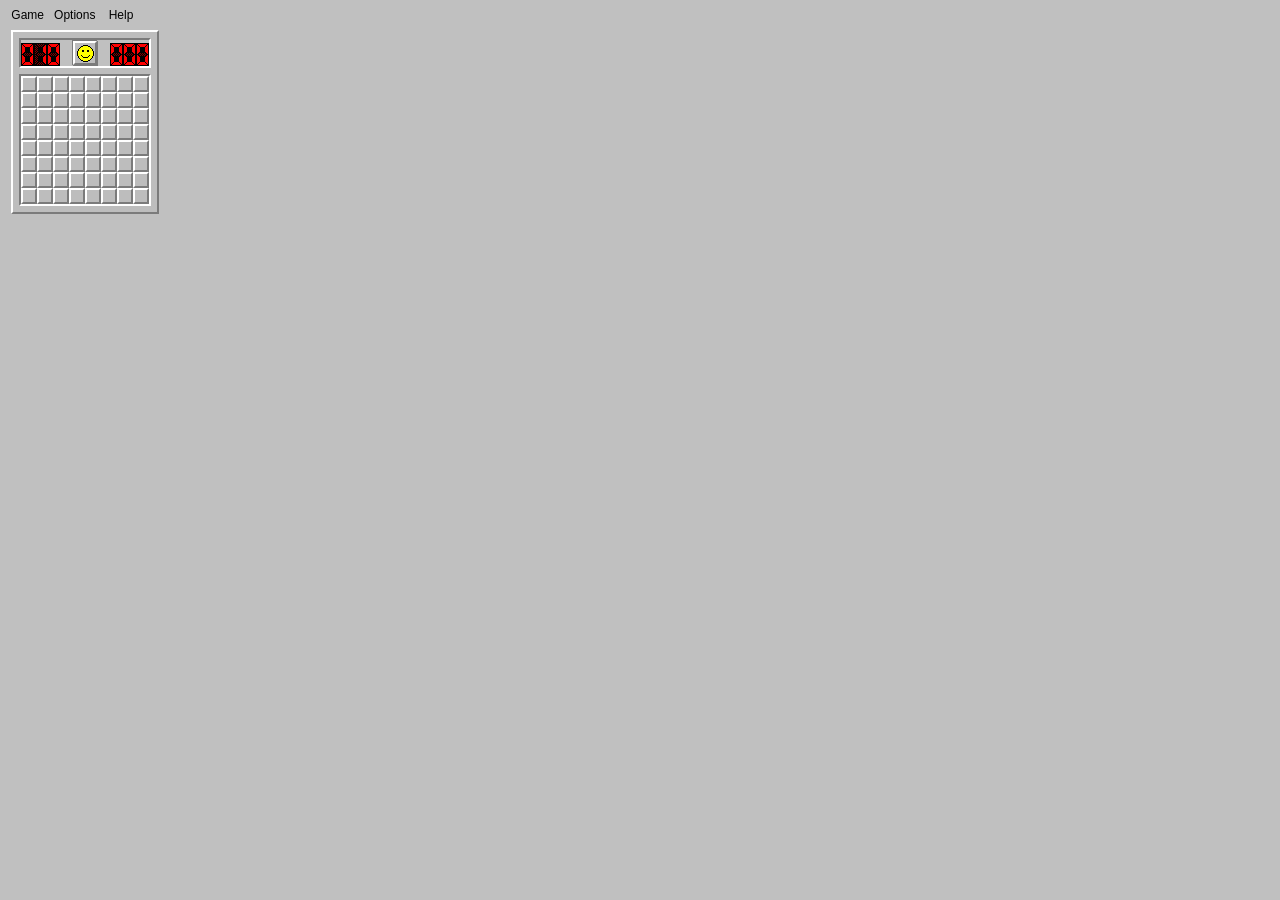
<file: minesweeper/minecore.html>
<html>
<head>
	<meta http-equiv="Content-Type" content="text/html; charset=iso-8859-1" />
	<meta name="author" content="Shep Poor" />
	<meta name="description" content="JavaScript Minesweeper" />

	<title>MineSweeper</title>
	
	<style type="text/css">
		.menu_margin { margin-bottom: 5px; } /* force margins around the menu title */
		.menu_title { font-family: helvetica; font-size: 12px; }
		.menu_dropdown { position:absolute; visibility:hidden; width:150px; top:30px; z-index:5; }
		a { text-decoration: none; cursor: default; } /* Remove underline from menus */
		a:link, a:visited, a:active { color: #000; }
		a:hover { color: #00C; }
		.menu_item { font-family: helvetica; font-size: 12px; }
		.menu_divider { font-family: helvetica; font-size: 2px; }
		.focus_box { width: 40; position: absolute; z-index: 2; top: 10; left: -200; }
		.pause { text-align: center; visibility:hidden; color: #fff; background-color:#000; border-style: solid; position:absolute; height: 134px; width: 134px; left:15px; top:72px; z-index:2; }
		.disarm { opacity: 0.9; text-align: center; visibility:hidden; background-color:#DDAA77; border-style: solid; position:absolute; height: 134px; width: 134px; left:15px; top:72px; z-index:2; }
		.disarmCountdown { font-family:Courier; font-weight: bold; font-size:20pt; }
	</style>
</head>

<body bgcolor="#C0C0C0" onunload="gameClose()" onclick="clickInBrowser()">

<script type="text/javascript" src="minecookie.js"></script>


<!-- Create the menus 
     Uses DHTML layers, with a table around them.  Note the use of 
     OnClick as the handler.  See the javascript above. -->

<!-- Game menu -->
<div id="divMenuGame" class="menu_dropdown" style="left:10px;">
  <table border="1" bgcolor="#C0C0C0"><tr><td class="menu_item" nowrap="nowrap">
    <img src="images/notchecked.gif" width="10" height="10" alt="" name="imNew"          />&nbsp;<a onclick="return menuItemClick('New')">New &nbsp; &nbsp; &nbsp; &nbsp; &nbsp; &nbsp; F2</a><br />
    <img src="images/notchecked.gif" width="10" height="10" alt="" name="imPause"        />&nbsp;<a onclick="menuItemClick('Pause')"     >Pause&nbsp; &nbsp; &nbsp; &nbsp; &nbsp; P</a><br />
    <hr />
    <img src="images/notchecked.gif" width="10" height="10" alt="" name="imBeginner"     />&nbsp;<a onclick="menuItemClick('Beginner')"     >Beginner</a><br />
    <img src="images/notchecked.gif" width="10" height="10" alt="" name="imIntermediate" />&nbsp;<a onclick="menuItemClick('Intermediate')" >Intermediate</a><br />
    <img src="images/notchecked.gif" width="10" height="10" alt="" name="imExpert"       />&nbsp;<a onclick="menuItemClick('Expert')"       >Expert</a><br />
    <img src="images/notchecked.gif" width="10" height="10" alt="" name="imCustom"       />&nbsp;<a onclick="menuItemClick('Custom')"       >Custom</a><br />
    <hr />
    <img src="images/notchecked.gif" width="10" height="10" alt=""                       />&nbsp;<a onclick="return menuItemClick('Personal')" >Personal&nbsp;Best</a><br />
    <img src="images/notchecked.gif" width="10" height="10" alt=""                       />&nbsp;<a onclick="return menuItemClick('World')"    >World&nbsp;Champs</a>&nbsp;<br />
    <hr />
    <img src="images/notchecked.gif" width="10" height="10" alt="" name="imExit"         />&nbsp;<a onclick="return menuItemClick('Exit')"  >Exit</a><br />
  </td></tr></table>
</div>

<!-- Options menu -->
<div id="divMenuOpt" class="menu_dropdown" style="left:53px;">
  <table border="1" bgcolor="#C0C0C0"><tr><td class="menu_item" nowrap="nowrap">
    <img src="images/notchecked.gif" width="10" height="10" alt="" name="imZoomIn"   />&nbsp;<a onclick="return zoomIn()"  title="Zoom works on most modern browsers" >Zoom In</a><br />
    <img src="images/notchecked.gif" width="10" height="10" alt="" name="imZoomOut"  />&nbsp;<a onclick="return zoomOut()" title="Zoom works on most modern browsers" >Zoom Out</a><br />
    <hr />
    <a onclick="return menuItemClick('First')"     title="The first move will always open a useful series of squares" >                     <img src="images/checked.gif" alt=""    name="imFirst"    border="0" width="10" height="10" />&nbsp;Opening&nbsp;Move</a><br />
    <a onclick="return menuItemClick('Marks')"     title="Second left-click changes bomb marking to a question mark">                       <img src="images/checked.gif" alt=""   name="imMarks"     border="0" width="10" height="10" />&nbsp;Marks (?)</a><br />
    <a onclick="return menuItemClick('Area')"      title="Clicking on numbered/satisfied square will open all its neighbors">               <img src="images/checked.gif" alt=""   name="imUseMacro"  border="0" width="10" height="10" />&nbsp;Area Open</a><br />
    <a onclick="return menuItemClick('Remaining')" title="When 0 bombs are left unmarked, click the bomb counter 000 to open all remaining"><img src="images/checked.gif" alt=""   name="imRemaining" border="0" width="10" height="10" />&nbsp;Open&nbsp;Remaining</a>&nbsp;<br />
    <a onclick="return menuItemClick('Disarm')"    title="Give the option to undo the last move. Will not count as high scores game">       <img src="images/checked.gif" alt=""   name="imDisarm"    border="0" width="10" height="10" />&nbsp;Disarm&nbsp;(undo)</a>&nbsp;<br />
    <a onclick="return menuItemClick('Hints')"     title="Show a hint when pointing at a cell and pressing the letter H">                   <img src="images/checked.gif" alt=""   name="imHints"    border="0" width="10" height="10" />&nbsp;Hints&nbsp;(press H)</a>&nbsp;<br />
  </td></tr></table>
</div>

<!-- Help menu -->
<div id="divMenuHelp" class="menu_dropdown" style="left:110px;">
  <table border="1" bgcolor="#C0C0C0"><tr><td class="menu_item" nowrap="nowrap">
    &nbsp;<a onclick="return menuItemClick('Instructions')">Instructions</a><br />
    <hr />
    &nbsp;<a onclick="return menuItemClick('Technical')"   >Technical Notes</a>&nbsp;<br />
    &nbsp;<a onclick="return menuItemClick('Source')"      >Files &amp; Source</a><br />
    <hr />
    &nbsp;<a onclick="return menuItemClick('About')"       >About</a><br />
  </td></tr></table>
</div>

<!-- Undo / Disarm modal dialog -->
<div id="divDisarm" class="disarm">
    <p>Mine detonates in<br>
    <span class="disarmCountdown" id="detonateCountdown">3</span><br />
      <input type="button" onclick="disarmMine();" value="Disarm The Mine"><br>
      <input type="button" onclick="acceptFate();" value="Accept Your Fate">
    </p>
</div>

<!-- Pause modal dialog -->
<div id="divPause" class="pause">
    <p>PAUSED</p>
    <p><input type="button" onclick="doUnpause();" value="Resume"></p>
</div>


<script type="text/javascript">
// Use this in addition to the comment block because the w3c validator chokes on the Javascript decrement operator "--"
<!--

try{
	window.scrollbars.visible = false; }
catch (e) { }

// Return the WIDTH of the MineSweeper game window to be created.
// It calculates based on the actual width of the images which allows for zooming and skinning.
function calcWidth(maxX) {
   // Extra 22 is for window border (required).
   return ((maxX+1)*document.cellIm1_1.width+ 2*document.bordertl.width +22 +10) * zoomPower(); }

// Return the HEIGHT of the MineSweeper game window to be created.
function calcHeight(maxY) {
   // Extra 23 for borders, 16 for menu bar, 35 is for top/bottom margin.
   statusbarExtra = 16;
   try {
   	if (window.statusbar.visible) {
   		statusbarExtra = 28; }
   }
   catch (e) {}
   // 12 extra because Firefox defaults to not allowing toolbar to be suppressed, and doesn't report it properly! (can't check window.toolbar).
   // 2006-09-26 Added another 10 (so +22) because users are complaining.
   // 2007-12-28 IE sux and has a new top bar, so add another +23, so +45 total extra.
   // 2013-01-29 IE still sux. Floats link address. adding a bit more, now +64
   return ((maxY+1)*document.cellIm1_1.height +document.time1s.height +(document.bordertl.height*3) +23 +35 +16 +64 +statusbarExtra) * zoomPower(); } // }

//
// Variable and document setup stuff:
//

   // Read in the board dimensions cookies
   gameFormat = getCookie("gameFormat");

   // Set additional params based on cookies or size defaults.
   // Roll-your-own (custom)
   if (gameFormat == "Custom") {
      maxX = parseInt(getCookie("maxX"));
      maxY = parseInt(getCookie("maxY"));
      maxNumBombs = parseInt(getCookie("maxNumBombs")); }
   // Intermediate
   else { if (gameFormat == "Intermediate") {
      maxX = 15;
      maxY = 15;
      maxNumBombs = 40; }
   // Expert
   else { if (gameFormat == "Expert") {
      maxX = 30;
      maxY = 15;
      maxNumBombs = 99; }
   // Beginner (also the default)
   else { 
      maxX = 7;
      maxY = 7;
      maxNumBombs = 10;
      gameFormat = "Beginner"; } } }
      
   // This pre-calc just makes the next "if" easier to handle.
   maxLegalBombs = Math.round((maxX+1)*(maxY+1) / 2)  // Max 1/3 of all cells

   // Make sure all values are numbers and are within range
   if ((isNaN(maxX)) || (maxX<7) || (maxX>31) || (isNaN(maxY)) || (maxY<7) || (maxY>24) || (isNaN(maxNumBombs)) || (maxNumBombs<1) || (maxNumBombs>maxLegalBombs)) {
   //Not in range: Fancy alert screen
      alert("Minesweeper dimensions invalid:\n\tWidth: From 8 to 32\n\tHeight: from 8 to 24\n\tBoms: 1 to 1/3 of squares"); 
      maxX = 7;
      maxY = 7;
      maxNumBombs = 10;
      gameFormat = "Beginner"; }

   setCookie("gameFormat",gameFormat);

   // Read the other param vars set by the intro page
   // Note how the double negative will force missing to default to true
   useQuestionMarks = ! (getCookie("useQuestionMarks") == 'false');
   useMacroOpen = ! (getCookie("useMacroOpen") == 'false');
   useFirstClickUseful = ! (getCookie("useFirstClickUseful") == 'false');
   openRemaining = (getCookie("openRemaining") == 'true');
   allowDisarm = (getCookie("allowDisarm") == 'true');
   allowHints = ! (getCookie("allowHints") == 'false');

   
   // Set global constants   
   maxCells = (maxX+1)*(maxY+1)-1;       // Constant: # of cells on board
   topImages = 24;                        // 8 on game menu, 9 on opt menu, 3 bomb #s, smile face, 3 time #s
   maxStackHeight = 300;                 // For recursive cell opening stack
   smileMargin=((maxX+1)*16-(13*6+26))/2;// To center smile & right justify time

   // Global Arrays (created once)
   cellArray = new Array(maxCells);      // One per cell on the board
   for (l=0; l<=maxCells; l++) {
      cellArray[l]=new constructCell()}
   markedArray = new Array(maxStackHeight); // For recursive cell opening stack
   
   // Variables used & reset during play
   dead = false;                         // Hit a bomb?
   win = false;                          // All cells open?
   bombsFlagged = 0;                     // How many bombs marked so far?
   cellsOpen = 0;                        // How many cells open so far?
   markedCount = -1;                     // For recursive cell opening stack
   highestStackHeight = -1;              // For recursive cell opening stack
   pointingAtX = -1;                     // Current cell being pointed at.
   pointingAtY = -1;                     // Used for space bar bomb flagging
   numMoves = 0;                         // Count the number of clicks
   openRemainingUsed = false;            // Was openRemaining used by the player?
   allowDisarmUsed = false;              // Was allowDisarm (undo option) used?
   allowHintsUsed = false;               // Press "H" to display a hint
   lastClickOnMenu = false;              // Used to control smooth menu closing
   disarmed = 0;                         // Num of disarmed (undo) used
   hints = 0;                            // Num of hints used
   paused = false;

   // Vars for the clock time
   clockMoving  = false;                 // Is it moving?
   clockActive  = false;                 // Should it be moving?
   killLastClock= false;                 // To start new time w/ old still running
   clockCurrent = -1;                    // Current time

   // Undo/disarm clock variables
   fuseBurning = false;                   // did the user hit a bomb, waiting to see if they want to "undo"
   fuseRemaining = 0;                     // Time left to disarm (undo) hitting a bomb
   disarmX=0;
   disarmY=0;


   // preload images: all time/#bombs images, including the negative
   timeDigits = new Array(10);
   for (l=0; l <= 9; l++) {
      timeDigits[l] = new Image(23,13); 
      tstr = "images/time" + l + ".gif";
      timeDigits[l].src = tstr; }
   timeNeg = new Image(23,13);
   timeNeg.src = "images/time-.gif";
  
   // preload moves counter images
   movesDigits0 = new Image(23,13); 
   movesDigits0.src = "images/moves0.gif";

   // preload images: 9 open tiles (0..8)
   cellOpenIm = new Array(9);
   for (l=0; l<=8; l++) {
      cellOpenIm[l] = new Image(16,16);
      tstr = "images/open" + l + ".gif";
      cellOpenIm[l].src = tstr; }

   // preload images: 8 open tiles (1..8) (skips index of 0)
   cellShadowIm = new Array(9);
   for (l=0; l<=8; l++) {
      cellShadowIm[l] = new Image(16,16);
      tstr = "images/shadow" + l + ".gif";
      cellShadowIm[l].src = tstr; }

   // preload images: the many faces of bombs and bomb markers
   bombFlagged = new Image(16,16);
   bombFlagged.src = "images/bombflagged.gif";
   bombDisarmed = new Image(16,16);
   bombDisarmed.src = "images/bombdisarmed.gif";
   bombRevealed = new Image(16,16);
   bombRevealed.src = "images/bombrevealed.gif";
   bombMisFlagged = new Image(16,16);
   bombMisFlagged.src = "images/bombmisflagged.gif";
   bombDeath = new Image(16,16);
   bombDeath.src = "images/bombdeath.gif";
   bombQuestion = new Image(16,16);
   bombQuestion.src = "images/bombquestion.gif";
   bombShadow = new Image(16,16);
   bombShadow.src = "images/shadowbomb.gif";
   blankCell = new Image(16,16);
   blankCell.src = "images/blank.gif";

   // preload images: the 3 faces (can't use "oh" w/o mouseUp/Down methods)
   faceDead = new Image(26,26);
   faceDead.src = "images/facedead.gif";
   faceSmile = new Image(26,26);
   faceSmile.src = "images/facesmile.gif";
   faceWin = new Image(26,26);
   faceWin.src = "images/facewin.gif";
   faceWait = new Image(26,26);
   faceWait.src = "images/faceclock.gif";
   faceOoh = new Image(26,26);
   faceOoh.src = "images/faceooh.gif";
   facePirate = new Image(26,26);
   facePirate.src = "images/facepirate.gif";

   // preload images: two images used in the menus for check marks and place holders
   checked = new Image(10,10);
   checked.src = "images/checked.gif";
   notchecked = new Image(10,10);
   notchecked.src = "images/notchecked.gif";




// Creates the internal cells (as opposed to the image cells).  Called once
// per cell upon creation of the window (see above).
function constructCell() {
   this.isBomb = false;         // Is the cell a bomb?
   this.isExposed = false;      // Is it open?
   this.isFlagged = false;      // Does it have a bomb flag on it?
   this.isDisarmed = false;     // Disarm (undo) used after hitting the bomb?
   this.isQuestion = false;     // Question mark (if its used)
   this.isMarked = false;       // Used for recursive macro opening
   this.neighborBombs = 0; }    // # surrounding bombs.  Set for all cells.


// This turns the board layout into a base64 string for easy transport as a single param.
// The output string contains the dimensions (bytes 0 & 1) and the location of all bombs as bits,
// 6 cells per base64 byte.
// This fn is completely unnessary for this page but fun for some future ideas...
// Should be called at the end of firstClick() just in case the first click moved a bomb.
function boardToBase64() {
    var base64Vec="ABCDEFGHIJKLMNOPQRSTUVWXYZabcdefghijklmnopqrstuvwxyz0123456789+/=";
    var bits=0;         // builds up the 6 bits used to create the next base64 character
    var strResult="";
    for (var indx=0; indx<=maxCells; indx++) {
      // Every 6 cells, push the new base64 charcter into the result string.
      if ((indx > 0) && ((indx % 6) == 0)) {
        strResult += base64Vec.charAt(bits);
        bits = 0;
      }
      // Builds a byte from 1st bit up to the 6th bit.
      bits = bits | (cellArray[indx].isBomb * (1 << (indx%6)));  // Shifting is faster than Math.pow() for base 2 powers
    }
    // Prepend the board dimensions, and append the remaining bits.
    // The remaining bits may not be a full 6 bits, but any unused bits were initialized to 0 anyway.
    strResult = base64Vec.charAt(maxX) + base64Vec.charAt(maxY) + strResult + base64Vec.charAt(bits);
    return strResult;
}


// Load a board from a base64 vector.
// This function is not ready for use. (No board str validation, doesn't handle board size changes, etc).
function loadBoardBase64(thisBoard) {
    var base64Vec="ABCDEFGHIJKLMNOPQRSTUVWXYZabcdefghijklmnopqrstuvwxyz0123456789+/=";
    // Although it reloads dimensions it doesn't change the board itself
    if ((maxX != base64Vec.indexOf(thisBoard.charAt(0))) || (maxY != base64Vec.indexOf(thisBoard.charAt(1)))) {
      maxX = base64Vec.indexOf(thisBoard.charAt(0));
      maxY = base64Vec.indexOf(thisBoard.charAt(0));
    }
    clearBoard();
    bombsFlagged = 0;
    cellsOpen = 0;
    hints = 0;
    disarmed = 0;
    clearBoardImages();
    // Clear the # of bombs, re-calc as we place the bombs
    maxNumBombs = 0;
    for (var indx=0; indx<=maxCells; indx++) {
        if ((base64Vec.indexOf(thisBoard.charAt(2+Math.floor(indx/6))) & (1 << (indx%6))) > 0) {
            placeBomb(indx % (maxX+1), Math.floor(indx / (maxX+1)));
            maxNumBombs++;
        }
    }
    updateNumBombs();
}

//
// General-purpose routines called from throughout the game
//


// Returns the index of the internal playing board cellArray at given
// x,y coords (on 0..n-1 scale).  Very useful fn.
function arrayIndexOf(x,y) {
   return x+y*(maxX+1); }


// Returns the index of the documents image pointing to cell at given
// x,y coords (on 0..n-1 scale).  Very useful fn.
// Notes: topImages are the 3 bomb digits, the face, & the 3 time digits.
//        Uses maxX+2 (not maxX+1) to include borderRight images.
function imageIndexOf(x,y) {
   return x+(y+2)*(maxX+3)+topImages+3; } // This is the simplified version
// return x+y*(maxX+2)+topImages+(maxX+1)*2+(y+1)+6; }


// Makes sure x,y coords are within the board.  Returns true or false.
function checkBounds(x,y) {
  return ((0<=x) && (x<=maxX) && (0<=y) && (y<=maxY)); }

// Saves the current pointing location of the mouse.  Called w/ onMouseOver
// for each cell.
function cursorHoldLoc(x,y) {
   pointingAtX = x;
   pointingAtY = y; 
   forceFocus(); }

// Clears the saved location.  Needed when user points outside the grid.
// Note: I check that I'm clearing the correct cell, just in case events
// occur out of order.
function cursorClearLoc(x,y) {
   if ((pointingAtX == x) && (pointingAtY == y)) {
      pointingAtX = -1;
      pointingAtY = -1; } }


// Complete the Win process. Save the cookies, and call the winning window.
function winShowWindow() {
   win = true;
   setCookie("gameTime",clockCurrent);
   setCookie("numMoves",numMoves);
   setCookie("openRemainingUsed",openRemainingUsed);
   setCookie("allowDisarmUsed",allowDisarmUsed);
   setCookie("allowHintsUsed",allowHintsUsed);
   if ((hints == 0) && (disarmed==0)) {
    document.face.src = faceWin.src;
    window.open('highscores/minewin.html','MinesweeperWin');
   } else {
    document.face.src = facePirate.src;
   }
}
    

// Upon finishing a game call a page to record that the game was played. Helps with the stats, finding errors, etc.
function recordPlay() {
	// Removed for re-distribution (on server-side code included)
}

//
// Associated w/ opening cells & cell clicking
//

// Make sure the check box always has the focus. makes the space bar work.
function forceFocus() {
      document.checkForm.modeCheck.focus() }


// You're dead.  Open the board of bombs.  Assumes death bomb is already
// displayed (and isExposed is set to true).
function deathShowBombs() {
   for (i=0; i<=maxX; i++) {
      for (j=0; j<=maxY; j++) {
         with (cellArray[arrayIndexOf(i,j)]) {
            if (!isExposed) {
               if ((isBomb) && (!isFlagged)) {
                  document.images[imageIndexOf(i,j)].src =  bombRevealed.src; }
               else {
                  if ((!isBomb) && (isFlagged)) {
                  document.images[imageIndexOf(i,j)].src =  bombMisFlagged.src;
               } } } } } } }


// You've won.  Mark any remaining cells as flags.
function winShowFlags() {
   for (i=0; i<=maxX; i++) {
      for (j=0; j<=maxY; j++) {
         with (cellArray[arrayIndexOf(i,j)]) {
            if ((!isExposed) && (!isFlagged)) {
               isFlagged = true;
               document.images[imageIndexOf(i,j)].src = bombFlagged.src; } } } } }
               
// Open all remaining cells. Returns True if the player has won.
// This does not allow for undo.
function openAll() {
   allOK = true;
   for (i=0; i<=maxX; i++) {
      for (j=0; j<=maxY; j++) {
         with (cellArray[arrayIndexOf(i,j)]) {
            if (!isExposed) {
               if ((isBomb) && (!isFlagged)) {
                  document.images[imageIndexOf(i,j)].src = bombDeath.src; 
                  allOK = false;}
               else if ((!isBomb) && (isFlagged)) {
                  document.images[imageIndexOf(i,j)].src = bombMisFlagged.src; }
               else if (!isBomb) {
                  document.images[imageIndexOf(i,j)].src = cellOpenIm[neighborBombs].src; 
               } } } } } 
   return allOK;}


// Complete the death. Called when hit a bomb or when choose not to undo.    
function openCellDeath(x,y) {
   with (cellArray[arrayIndexOf(x,y)]) {
     document.images[imageIndexOf(x,y)].src =  bombDeath.src;
     document.face.src = faceDead.src;
     isExposed = true;
     dead = true;
     updateNumBombs();
     deathShowBombs(); 
     recordPlay();
   }
}


// Actually opens the cell.  Works for bombs & free cells.  Can handle
// recursive calls (through markMatrixToOpen), death (if bomb), and win.
// (should probably be broken up a bit)
function openCell(x,y) {
   // Normal cell opening processing begins here
   with (cellArray[arrayIndexOf(x,y)]) {
      if (isBomb) {
         // death
         clockStop();
         if (allowDisarm) {
          showDisarm(maxX, maxY);
          disarmX = x;
          disarmY = y;
          // In case the user disarms, turn off any other pending cells marked to be opened
          markedCount = -1;
          for (l=0; l<=maxCells; l++) {
            cellArray[l].isMarked = false; }
         } else {
          openCellDeath(x,y);
         }
      }
      else {
         document.images[imageIndexOf(x,y)].src =  cellOpenIm[neighborBombs].src; 
         isExposed = true;
         isMarked = false;
         ++ cellsOpen;
         if ((neighborBombs == 0) && (!isBomb)) {
            markMatrixToOpen(x,y); } 
         if (cellsOpen+maxNumBombs-1 == maxCells) {
            clockStop();
            winShowFlags();
            winShowWindow();
            recordPlay();
            } } } }
         

// Cells on stack marked to be open.  Called on an as-needed baisis.
// See the markCellToOpen fn below.
function constructMarkedCell() {
   this.x = -1;
   this.y = -1; }


// Although Netscapes JavaScript 1.1 documentation says JavaScript is
// recursive, it doesn't actually maintain a stack of local vars!
// So these functions turned out to be a real pain to rewrite with my
// own stack structures.
// Adds an element to the manual stack. 
function markCellToOpen(x,y) {
   ++markedCount;
   // Lengthen the stack if necessary.
   if (highestStackHeight < markedCount) {
     ++highestStackHeight;
     markedArray[markedCount] = new constructMarkedCell() }
   markedArray[markedCount].x = x;
   markedArray[markedCount].y = y;
   cellArray[arrayIndexOf(x,y)].isMarked = true; }


// When you open a cell w/ 0 neighbors or click on a completely flagged
// cell, open all neighbors (not flagged).  Creates recursive calls through
// markCellToOpen
function markMatrixToOpen(x,y) {
   for (i=x-1; i<=x+1; i++) {
      for (j=y-1; j<=y+1; j++) {
         if (checkBounds(i,j)) {
            with (cellArray[arrayIndexOf(i,j)]) {
               if ((!isExposed) && (!isMarked) && (!isFlagged)) {
                  markCellToOpen(i,j); } } } } } }


// Open all cells (usually one) marked for opening.  See markMatrixToOpen
// to see how multiple cells are marked.
function openAllMarked() {
   while (markedCount >= 0) {
      markedCount--;  // Decrement first, in case a matrix is to be open
      with (markedArray[markedCount+1]) {
         openCell(x,y); } } }

// Returns 1 if a cell is flagged, and 0 otherwise.  Used in determining
// if a cell has complete surrounding cells flagged.  See below
function checkFlagged(x,y) {
   if (checkBounds(x,y)) 
      return (cellArray[arrayIndexOf(x,y)].isFlagged) ? (1) : (0); 
   else
      return 0; }


// Count the # of neighbors flagged.  Called for matrix opening.
function checkFlaggedMatrix(x,y) {
   count = 0;
   for (i=x-1; i<=x+1; i++) {
      for (j=y-1; j<=y+1; j++) {
         if ((i!=x) || (j!=y)) {                  //Don't check center point
         count = count + checkFlagged(i,j); } } }
   return count; }


// Called for first click only.  Starts the clock, and makes sure there is
// no bomb for the first open cell (or matrix).
function firstClick(x,y) {
    if (!useFirstClickUseful) {
      if (cellArray[arrayIndexOf(x,y)].isBomb) {
         placeBombRandomLoc();  // Place first to insure different loc
         removeBomb(x,y); } }
    else {
      var i = 0;        // Make local
      var j = 0;
      // Set each cell of the matrix to open to prevent bomb placement.
      for (i=x-1; i<=x+1; i++) {
         for (j=y-1; j<=y+1; j++) {
            if (checkBounds(i,j)) {
               cellArray[arrayIndexOf(i,j)].isExposed = true; } } }
      // Remove any bombs in the matrix and place elsewhere
      for (i=x-1; i<=x+1; i++) {
         for (j=y-1; j<=y+1; j++) {
            if (checkBounds(i,j)) {
               if (cellArray[arrayIndexOf(i,j)].isBomb) {
                  removeBomb(i,j);
                  placeBombRandomLoc();
                  } } } }
      // Set each cell back to normal.  (Let cellClick take it from here).
      for (i=x-1; i<=x+1; i++) {
         for (j=y-1; j<=y+1; j++) {
            if (checkBounds(i,j)) {
               cellArray[arrayIndexOf(i,j)].isExposed = false; } } } }
  boardToBase64();
  clockStart(); }


// Main click function.  Called whenever a cell is clicked.  Based on mode,
// determines what to do about the click. Handles both left and right.
function cellClick(x,y,e) {
//   alert("Clicked cell " + x + "," + y);  //Useful diagnostic line
//   alert("Button pressed = " + e.button) //Useful diagnostic line
   closeAllMenus();
   if ((!dead) && (!win)) {
      document.face.src = faceSmile.src;
      numMoves++;
      // Count the moves
	  if ((e != 2) && (e.button != 2)) {
	      if (!clockMoving)
	         firstClick(x,y);
	      with (cellArray[arrayIndexOf(x,y)]) {
	         // Is it already open?  If so, we may need to do a matrix (macro) open
	         if (isExposed) {
	            if ((useMacroOpen) && (checkFlaggedMatrix(x,y) == neighborBombs)) { 
	               markMatrixToOpen(x,y);
	               openAllMarked(); } }
	         else {
	            if (!isFlagged) { 
	               markCellToOpen(x,y); 
	               openAllMarked(); } } }
	      if (win) {
	         bombsFlagged = maxNumBombs;
	         updateNumBombs(); }
	  }
	  else {
	     if (x > -1) {
	      with (cellArray[arrayIndexOf(x,y)]) {
	         if (!isExposed) {
	            // There are 3 possibilities: blank, flagged, and question
	            // First deal with flagged going to either blank or question
	            if (isFlagged) {
	               bombsFlagged--;
	               isFlagged = false;
	               if (!useQuestionMarks)
	                  document.images[imageIndexOf(x,y)].src = blankCell.src;
	               else {
	                  isQuestion = true;
	                  document.images[imageIndexOf(x,y)].src = (bombQuestion.src); } }
	            // Now deal w/ question going to blank
	            else {
	               if (isQuestion) {
	                  isQuestion = false;
	                  document.images[imageIndexOf(x,y)].src = blankCell.src; }
	               // Finally, blank going to flagged
	               else {
	                  isFlagged = true;
	                  ++bombsFlagged;
	                  document.images[imageIndexOf(x,y)].src = bombFlagged.src; } }
	         updateNumBombs(); } } }
 	  }
   }
  forceFocus();
}


// If cell is not exposed: Flag (right click). If exposed: Perform a macro open (left click).
// Called whenever the value of the check box is toggled.
// For now only with the space bar, for any touch event in a future version.
function cellTouch() {
  if (pointingAtX > -1) {
    if (cellArray[arrayIndexOf(pointingAtX,pointingAtY)].isExposed) {
    	cellClick(pointingAtX,pointingAtY, 1);
    } else {
      if (!clockMoving) {
      	cellClick(pointingAtX,pointingAtY, 1);
      } else {
    	  cellClick(pointingAtX,pointingAtY, 2);
    	}
  	}
  }
}


// Disable the right click button's menu.
function pressRightClick() { return false; } 
document.oncontextmenu = pressRightClick;


// Special routine to ignore dragging starts.
// Allows the mouse to be in motion when the user clicks.
// Only works in IE because there is no onDrag handler in Mozilla
function ignoreDragging() {
   try {
      window.event.returnValue = false; }
   catch (e) {}
   return false; }


// Show or remove the "Ooh" face when the mouse is clicked.
function showMouseDown(e) {
   if ((! dead) && (! win)) {
      closeAllMenus();
      document.face.src = faceOoh.src; } }


// Great diagnostic tool. Logs info about a cell, called when you press "=".
// Assumes a modern browser. Press Ctr-Shift-J to bring up the console in Chrome
function logCell() {
  if (( window.console != undefined) && (window.console.time != undefined)) {
    console.group("Pointing at cell "+pointingAtX+","+pointingAtY);
    console.dir(cellArray[arrayIndexOf(pointingAtX,pointingAtY)]);
    console.groupEnd();
  }
}

// Check for special keys being pressed.
// Note two versions, for older FF & IE.
//    F2: Restart the game. 
//    "P" or "p": Pause
//    "H" or "h": Hint
document.onkeydown = checkKeyDown; // Uses global onkeypress. 
function checkKeyDown(e) { 
	try {
		if (e.keyCode == 113) { faceClick(); }
		else if ((e.keyCode == 80) || (e.keyCode == 113)) { doPause(); }
		else if ((e.keyCode == 72) || (e.keyCode == 104)) { doHint(e); }
		else if (e.keyCode == 187) { logCell(); }
  }
	catch (e) {
  	try {
  		if (window.event.keyCode == 113) { faceClick(); }
  		else if ((window.event.keyCode == 80) || (window.event.keyCode == 113)) { doPause(); }
  		else if ((window.event.keyCode == 72) || (window.event.keyCode == 104)) { doHint(e); }
  		else if (window.event.keyCode == 187) { logCell(); }
    }
  	catch (e) {}
	}
}



// Pause the game.
// Known issue: Pausing the clock then resuming looses any partial second.
function doPause() {
  // Only proceed if the game is ongoing and isn't already paused
  if ((!dead) && (!win) && clockMoving && (!paused)) {
    // Put up the shround, pause the clock, change the face
    paused = true;
    clockStop();
    with (document.getElementById("divPause").style) {
      left=(document.bordertl.height+5)+"px";
      top=(document.face.height+(document.bordertl.height*2)+26)+"px";
      width=(document.cellIm1_1.width*(maxX+1)+6)+"px";
      height=(document.cellIm1_1.height*(maxY+1)+6)+"px";
      visibility="visible";
    }
    document.face.src = faceWait.src;
  } else {
    doUnpause();
  }
}

// Discrete fn so it can be called by faceClick()
function hidePause() {
    document.getElementById("divPause").style.visibility="hidden";
    paused = false;
}

function doUnpause() {
    if ((!dead) && (!win) && (!clockMoving) && paused) {
      document.face.src = faceSmile.src;
      hidePause();
      clockStart();
    }
}

// Show a hint at the current cell.
function doHint(e) {
  // Only proceed if allowing hints, the game is ongoing, the pointer is at a cell.
  if (allowHints && (!dead) && (!win) && clockMoving && (pointingAtX > -1)) {
      with (cellArray[arrayIndexOf(pointingAtX,pointingAtY)]) {
        // Also the cell must be an unopened, non-flagged, non-anything cell.
        if ((! isExposed) && (! isFlagged) && (! isQuestion) && (! isMarked)) {
          // If there are no neighbors then just open it. Otherwise show the shadow image.
          if (isBomb) {
            document.images[imageIndexOf(pointingAtX, pointingAtY)].src = bombShadow.src; 
          } else if (neighborBombs==0) {
            cellClick(pointingAtX, pointingAtY, e);
          } else {
            document.images[imageIndexOf(pointingAtX, pointingAtY)].src = cellShadowIm[neighborBombs].src; 
          }
          // In either case, increment the hints counter.
          ++hints;
        }
      }
  }

}


// When all bombs are marked, user can open all remaining cells.
function bombCountClick() {
   closeAllMenus();
   if ((!dead) && (!win) && (openRemaining) && ((maxNumBombs-bombsFlagged) == 0)) {
      clockStop();
      numMoves++;
      openRemainingUsed = true;
      if (openAll()) {
         winShowWindow(); 
         updateNumBombs(); }
      else {
         dead = true;
         updateNumBombs();
         document.face.src = faceDead.src; } }
   forceFocus();
   return false; }




//
// Board creation, re-initialization, bomb placement, etc.
//


// Support function for makeBoard.  Adds 1 to the neighborBombs property.
// Does a bounds check and a check for not being a bomb. (no change if 
// either condition fails)
function addNeighbor(x,y) {
   if (checkBounds(x,y)) {
      with (cellArray[arrayIndexOf(x,y)]) {
            ++neighborBombs; } } }


// Called only w/ removal of bomb when 1st click is on a bomb.
function removeNeighbor(x,y) {
   if (checkBounds(x,y)) {
      with (cellArray[arrayIndexOf(x,y)]) {
            neighborBombs--; } } }


// Support function for makeBoard, and also called externally if first 
// click is on a bomb.  Places a bomb at x,y loc and updates neighbor 
// counts.  returns true upon success, failure if bomb is already there 
// or if the square is open. (note: isExposed is set temporarily to true
// during first click to avoid bombs being placed in bomb-free zone.)
function placeBomb(x,y) {
   with (cellArray[arrayIndexOf(x,y)]) {
      if ((! isBomb) && (! isExposed)) {
         isBomb = true;
         for (i=x-1; i<=x+1; i++) {
            for (j=y-1; j<=y+1; j++) {
               addNeighbor(i,j); } } 
         return true;} 
      else
         return false; } }


// Only called when user's 1st click is on a bomb.
// NOTE: This fn caused an "internal error: Stack underflow" for a while,
// and then stopped.  I still can't find the cause, but if I split the
// cellArray reference out into a higher "with" statement, it comes back.
// It seems to work fine now, but be careful!
function removeBomb(x,y) {
   if (cellArray[arrayIndexOf(x,y)].isBomb) {
      for (i=x-1; i<=x+1; i++) {
         for (j=y-1; j<=y+1; j++) {
            removeNeighbor(i,j); } } 
      cellArray[arrayIndexOf(x,y)].isBomb = false;
      return true; } 
   else
      return false; }


// Pixed a random stop w/o a bomb already there and places a bomb there.
// Since it works w/ random locs and tests compliance, this fn is only
// suitable for up to ~50% coverage. (I've limited the program to 33%).
function placeBombRandomLoc() {
   bombPlaced = false;
   while (!bombPlaced) {
      with (Math) {
         i = floor(random() * (maxX+1));
         j = floor(random() * (maxY+1)); }
      bombPlaced = (placeBomb(i,j)) } }


// Does a complete clear of the internal board cell objects.
function clearBoard() {
   for (i=0; i<=maxX; i++) {
      for (j=0; j<=maxY; j++) {
         with (cellArray[arrayIndexOf(i,j)]) {
            isExposed = false;
            isBomb = false;
            isFlagged = false;
            isMarked = false;
            isQuestion = false;
            neighborBombs = 0;  } } } }


// Puts the original image on each image cell.
function clearBoardImages() {
   for (j=0; j<=maxY; j++) {
      for (i=0; i<=maxX; i++) {
         with (cellArray[arrayIndexOf(i,j)]) {
            if (document.images[imageIndexOf(i,j)].src != blankCell.src) {
            	document.images[imageIndexOf(i,j)].src = blankCell.src; } } } } }


// Core fn for creating a board.  Does not reset time or clear images.
function makeBoard() {
   clearBoard();
   bombsFlagged = 0;
   cellsOpen = 0;
   updateNumBombs();
   hints = 0;
   disarmed = 0;
   // Now place the bombs on the board
   bombsToPlace = maxNumBombs;
   while (bombsToPlace != 0) {
      placeBombRandomLoc();
      bombsToPlace--; } }


// Resets clock, makes board, clears images, and prepares for next game.
// First time doesn't do a parent reload.
function faceClick_first() {
   hideDisarm();
   hidePause();
   document.face.src = faceWait.src;
   numMoves = 0;
   closeAllMenus();
   clockStop();
   clockClear();
   makeBoard();
   clearBoardImages(); 
   forceFocus();
   dead = false;
   win = false;
   openRemainingUsed = false;
   allowDisarmUsed = false;
   allowHintsUsed = false;
   document.face.src = faceSmile.src;
   return false;
   }

function faceClick() {
    faceClick_first();
   return false;
   }


// Internal testing fns
function timetestStart() {
	timetestStartDt = new Date(); }

function timetestStop() {
   timetestEndDt = new Date();
   alert('Diagnostic Timer: ' + (timetestEndDt - timetestStartDt) + 'ms'); }






//
// Numerical displays (clock and num bomb) updated here
//


// Set the clock images to the current time.  Called by ticClock
function updateClock() {
     tempClock = clockCurrent;
     if (tempClock == -1) { tempClock = 0; }
     digit = tempClock % 10;
     document.time1s.src = timeDigits[digit].src;
     digit = Math.floor(tempClock / 10 % 10);
     document.time10s.src = timeDigits[digit].src;
     digit = Math.floor(tempClock / 100 % 10);
     document.time100s.src = timeDigits[digit].src; }


// Updates the display w/ the current number of bombs left.
function updateNumBombs() {
   if ((!dead) && (!win) && (openRemaining) && ((maxNumBombs-bombsFlagged) == 0)) {
      document.bomb1s.src = movesDigits0.src;
      document.bomb10s.src = movesDigits0.src;
      document.bomb100s.src = movesDigits0.src; }
   else {
      digit = Math.abs(maxNumBombs-bombsFlagged) % 10;
      document.bomb1s.src = timeDigits[digit].src;
      digit = Math.floor(Math.abs(maxNumBombs-bombsFlagged) / 10 % 10);
      document.bomb10s.src = timeDigits[digit].src;
      digit = Math.floor(Math.abs(maxNumBombs-bombsFlagged) / 100 % 10);
      document.bomb100s.src = timeDigits[digit].src;
      if (maxNumBombs < bombsFlagged)
         document.bomb100s.src = timeNeg.src; } }




//
// TIME functions begin here...
//

// Clock tic.  Called once, then it repeats every 1 second.
function ticClock() {
   if (!killLastClock) {
      if (clockMoving) {
         ++ clockCurrent; }
      if ((clockMoving) && (clockCurrent < 1000)) // Max out display at 999
         updateClock(); 
      clockActive = clockMoving;
      if (clockActive)  {              // Always do the recursive call last
         id = setTimeout("ticClock()",1000) } }
   killLastClock = false; }


// Stops the clock
//   SPECIAL NOTE: This function doesn't actually stop the clock: it
//   directs the ticClock fn to stop ticking upon its next recusrive call.
function clockStop() {
   clockMoving = false; }


// Stop and clear the clock.  See specal note in clockStop above.   
function clockClear() {
   // If we're currently moving, we need to first stop it
   if ((!clockMoving) && (clockCurrent != 0)) {
      clockCurrent = 0;
      updateClock(); }
   clockCurrent = -1;
   clockMoving = false; }


// Starts the clock.  Able to start a clear clock or restart a paused
// clock (a feature I'm not using here).
function clockStart() {
   // Stop the clock (sets a temp variable for later interigation)
   clockWasActive = clockActive;
   clockMoving = true;
   ticClock();
   // harder part: We're still running.  Tells ticClock to kill old clock.
   if (clockWasActive) {
      killLastClock = true;  } }
      

// Since it takes so long to close, make a face...
function gameClose() {
   document.face.src = faceWait.src; }






//
// DISARM (aka undo) functions begin here...
//

function showDisarm(maxX, maxY) {
   with (document.getElementById("divDisarm").style) {
     left=(document.bordertl.height+5)+"px";
     top=(document.face.height+(document.bordertl.height*2)+26)+"px";
     width=(document.cellIm1_1.width*(maxX+1)+6)+"px";
     height=(document.cellIm1_1.height*(maxY+1)+6)+"px";
     visibility="visible";
     fuseRemaining = 30;
     fuseBurning = true;
     ticFuse();
     document.face.src = faceOoh.src;
   }
}

function hideDisarm() {
   document.getElementById("divDisarm").style.visibility="hidden";
   document.face.src = faceSmile.src;
}

// Bomb fuse tic.  Called once, then it repeats every 100 ms.
// (Using 100ms in case the user dismisses and then quickly hits another bomb)
function ticFuse() {
  if (fuseBurning) {
     --fuseRemaining;
     if (fuseRemaining<=0) {
        if (! clockMoving) {    // Just in case it was on the last tic when disarmed
          acceptFate();
        }
     } else {
        document.getElementById("detonateCountdown").innerHTML=Math.floor(fuseRemaining/10)+1;
        idFuse = setTimeout("ticFuse()",100);
     }
  }
}

// Stops the fuse (either undoing the last move or accepting the bomb fate)
//   SPECIAL NOTE: This function doesn't actually stop the fuse: it
//   directs the ticFuse fn to stop ticking upon its next recusrive call.
function fuseStop() {
   hideDisarm();
   fuseBurning = false;
}

function acceptFate() {
  fuseStop();
  openCellDeath(disarmX,disarmY);
}

function disarmMine() {
  fuseStop();
  ++disarmed;
  ++bombsFlagged;
  updateNumBombs();
  with (cellArray[arrayIndexOf(disarmX,disarmY)]) {
    isFlagged = true;
    isDisarmed = true;
    isExposed = true;
  }
  document.images[imageIndexOf(disarmX,disarmY)].src = bombDisarmed.src;
  clockStart();
}


// Zooming
// Won't work with all browsers but works with most modern browsers.
// Zoom goes to double size, with a 3 sizes in between (5 sizes total).
// 4th Root of 2 (1.1892) is a great multiplier, it gives a smooth 4-step transition to double size.

zoomLevel = 0;

function zoomPower() {
  return Math.pow(2,zoomLevel/4); }
  
// Called by zoomIn() and zoomOut(). Handles browser differences
function zoomDoTransform() {
  if (document.body.style.transform != undefined) {
    // For modern browsers (CSS3 transform property)
    document.body.style.transform = "scale("+zoomPower()+")";
    document.body.style.transformOrigin = "0 0";
  } else if (document.body.style.zoom != undefined) {
    // Older browsers that don't support transforms yet, but support "zoom" property
    document.body.style.zoom=zoomPower();
  }
  window.resizeTo(calcWidth(maxX), calcHeight(maxY));
}

function zoomIn() {
  if (zoomLevel < 4) {
    zoomLevel++;
    zoomDoTransform();
  }
}

function zoomOut() {
  if (zoomLevel > 0) {
    zoomLevel--;
    zoomDoTransform();
  }
}



//
// MENU functions begin here...
//

// Close a menu
function closeMenu(selectedMenu){
   document.getElementById(selectedMenu).style.visibility="hidden"; }


// Show a menu
function openMenu(selectedMenu){
   document.getElementById(selectedMenu).style.visibility="visible"; }


// Close any visible menus
function closeAllMenus(){
   closeMenu("divMenuHelp");
   closeMenu("divMenuOpt");
   closeMenu("divMenuGame"); }

// Force the menus to close
function clickInBrowser(){
   if (! lastClickOnMenu) {
     closeMenu("divMenuHelp");
     closeMenu("divMenuOpt");
     closeMenu("divMenuGame"); }
   lastClickOnMenu = false;}


// Used in menuGameClick to set the QuestionMarks, MacroOpen and FirstClickUseful
// image check marks.
function menuSetOptionChecks(cookieVar, imageLoc) {
  if (cookieVar)
     imageLoc.src = checked.src
     else imageLoc.src = notchecked.src }


// Set the check marks for the appropriate menu.
function menusSetAllOptionChecks(thisMenu) {
   if (thisMenu == "divMenuGame") {
     // Set all 4 game sizes to blanks
     document.imBeginner.src = notchecked.src
     document.imIntermediate.src = notchecked.src
     document.imExpert.src = notchecked.src
     document.imCustom.src = notchecked.src
     // Set the appropriate one to ckecked
     if (gameFormat == "Beginner") 
        document.imBeginner.src = checked.src
     else if (gameFormat == "Intermediate") 
        document.imIntermediate.src = checked.src
     else if (gameFormat == "Expert")
       document.imExpert.src = checked.src
     else
       document.imCustom.src = checked.src }
   else if (thisMenu == "divMenuOpt") {
     // Set the check marks for the Options menu
     menuSetOptionChecks(useQuestionMarks, document.imMarks)
     menuSetOptionChecks(useMacroOpen, document.imUseMacro)
     menuSetOptionChecks(useFirstClickUseful, document.imFirst)
     menuSetOptionChecks(openRemaining, document.imRemaining) 
     menuSetOptionChecks(allowDisarm, document.imDisarm)
     menuSetOptionChecks(allowHints, document.imHints)  } }


// A menu was clicked
function menuClick(thisMenu) {
   // Determine if the menu is visible. Check BEFORE closing.
   visibleTest = (document.getElementById(thisMenu).style.visibility == "visible");
   // Hide any visible menu, including thisMenu
   closeAllMenus();
   // Toggle the menu. Note that if it was open, it has already been closed.
   if (! visibleTest) {
      menusSetAllOptionChecks(thisMenu);
      openMenu(thisMenu); }
   // Save state. Used to clear menus by clicking anywhere on browser.
   lastClickOnMenu = true;
   return false; }
   

// When a top-level menu is pointed at and another menu it open, close the 
// current menu and open the new menu. This mimics the typical Windows menu 
// behavior.
function menuMouseOver(currentMenu) {
   visibleTestGeneral = ((document.getElementById("divMenuGame").style.visibility == "visible") || (document.getElementById("divMenuOpt").style.visibility == "visible") || (document.getElementById("divMenuHelp").style.visibility == "visible"));
   visibleTestSpecific = (document.getElementById(currentMenu).style.visibility == "visible") ;
   if ((visibleTestGeneral) && (! visibleTestSpecific)) {
      menuClick(currentMenu); }
   return false; }


// Called whenever an item in a menu is called.
function menuItemClick(thisMsg)
{
  // So they selected something... cycle through the options and execute.
  // Game menu...
  if (thisMsg == "Exit")
     window.close()
  else if (thisMsg == "New")
     faceClick()
  else if (thisMsg == "Pause")
    doPause()
  else if ((thisMsg == "Beginner") || (thisMsg == "Intermediate") || (thisMsg == "Expert")) {
     setCookie("gameFormat",thisMsg);
     window.location.reload(); }
  else if (thisMsg == "Custom") {
     setCookie("gameFormat","gameFormat");
     setCookie("maxX",maxX);
     setCookie("maxY",maxY);
     setCookie("maxNumBombs",maxNumBombs);
     menuBarWindow = window.open ('minecustom.html','MinesweeperCustom','toolbar=0,directories=0,menubar=0,scrollbars=1,resizable=0,width=320,height=270,dependent=0,alwaysRaised=1'); 
     window.close(); }
  else if (thisMsg == "Personal") {
     menuBarWindow = window.open ('highscores/minepersonal.html','MinesweeperRecords','toolbar=0,directories=0,menubar=0,scrollbars=1,resizable=0,width=400,height=410,dependent=1,alwaysRaised=1'); }
  else if (thisMsg == "World") {
     menuBarWindow = window.open ('highscores/mineworld.html','MinesweeperRecords','toolbar=0,directories=0,menubar=0,scrollbars=1,resizable=0,width=400,height=470,dependent=1,alwaysRaised=1'); }

  // Options menu
  else if (thisMsg == "Marks") {
     useQuestionMarks = ! useQuestionMarks;
     setCookie("useQuestionMarks",useQuestionMarks); }
  else if (thisMsg == "Area") {
     useMacroOpen = ! useMacroOpen;
     setCookie("useMacroOpen",useMacroOpen); }
  else if (thisMsg == "First") {
     useFirstClickUseful = ! useFirstClickUseful;
     setCookie("useFirstClickUseful",useFirstClickUseful); }
  else if (thisMsg == "Remaining") {
     openRemaining = ! openRemaining;
     updateNumBombs();
     setCookie("openRemaining",openRemaining); }
  else if (thisMsg == "Disarm") {
     allowDisarm = ! allowDisarm;
     setCookie("allowDisarm",allowDisarm); }
  else if (thisMsg == "Hints") {
     allowHints = ! allowHints;
     setCookie("allowHints",allowHints); }

  // Help menu
  else if (thisMsg == "About") {
     menuBarWindow = window.open ('help/mineabout.html','HelpSub','toolbar=0,directories=0,menubar=0,scrollbars=1,resizable=0,width=400,height=410,dependent=1,alwaysRaised=1'); }
  else if (thisMsg == "Instructions") {
     menuBarWindow = window.open ('help/minehelpinstructions.html','HelpSub','toolbar=0,directories=0,menubar=0,scrollbars=1,resizable=0,width=400,height=410,dependent=1,alwaysRaised=1'); }
  else if (thisMsg == "Technical") {
     menuBarWindow = window.open ('help/minetechnicalnotes.html','HelpSub','toolbar=0,directories=0,menubar=0,scrollbars=1,resizable=0,width=500,height=410,dependent=1,alwaysRaised=1'); }
  else if (thisMsg == "Source") {
     menuBarWindow = window.open ('help/minefilesandsource.html','HelpSub','toolbar=0,directories=0,menubar=0,scrollbars=1,resizable=0,width=400,height=410,dependent=1,alwaysRaised=1'); }
  else if (thisMsg == "Links") {
     menuBarWindow = window.open ('help/minelinks.html','MinesweeperLinks','toolbar=0,directories=0,menubar=0,scrollbars=1,resizable=0,width=550,height=410,dependent=1,alwaysRaised=1'); }

  // Since we clicked, close the menu.
  closeAllMenus();
  // Always return a false to prevent the executing of the default href.
  //  (this is a neat trick - we've already handled the event, so we bypass the default href link)
  return false; }

// -->
</script>



<!-- Menubar -->
<table width="150" border="0" cellspacing="0" cellpadding="0"  class="menu_margin">
<tr>
<td class="menu_title">&nbsp;</td>
<td width="43" class="menu_title"><a onclick="return menuClick('divMenuGame')" onmouseover="return menuMouseOver('divMenuGame')">Game</a></td>
<td width="55" class="menu_title"><a onclick="return menuClick('divMenuOpt')"  onmouseover="return menuMouseOver('divMenuOpt')" >Options</a></td>
<td width="50" class="menu_title"><a onclick="return menuClick('divMenuHelp')" onmouseover="return menuMouseOver('divMenuHelp')">Help</a></td>
</tr>
</table>



<!-- Special check box - retains focus no matter what.
     Note it is located off the screen to the left by 200 pixels.  It looks ugly otherwise. -->
<div class="focus_box">
<form name="checkForm" action="ignore"><input type="checkbox" onclick="cellTouch()" name="modeCheck" /></form>
<iframe width="0px" height="0px" name="iframeLoader" id="iframeLoader"></iframe>
</div>


<!-- Create the board itself
     This is done in JavaScript so the board can be dynamically sized-->


<script type="text/javascript">
<!-- 
   // Create a distinct DIV section for the board, and hide it until it is ready.
   // This is important for slower machines, since the onclick events are
   // available as soon as they are created, even if the board isn't fully built.
   document.writeln('<div id="divBoard" style="visibility:hidden;">');

   // By putting the grid into a table cell, nowrap can be used. Good for Opera.
   document.writeln('<table border="0"><tr><td nowrap="nowrap">');

   // Build the top line
   document.write('<img src="images/bordertl.gif" height="10" width="10" alt="" name="bordertl" />');
   for (j=0; j<=maxX; j++) {
      document.write('<img src="images/bordertb.gif" height="10" width="16" alt="" />'); }
   document.writeln('<img src="images/bordertr.gif" height="10" width="10" alt="" /><br />');

   // Build the top display (# bombs, face, clock)
   document.write('<img src="images/borderlr.gif" height="26" width="10" alt="" />');
   document.write('<a onclick="return bombCountClick()"><img src="images/time0.gif" border="0" name="bomb100s" width="13" height="23" alt="" /><IMG SRC="images/time0.gif" border="0" name="bomb10s" width="13" height="23" alt="" /><img src="images/time0.gif" border="0" name="bomb1s" width="13" height="23" alt="" /></a>');
   document.write('<a onclick="return faceClick()"><img src="images/faceclock.gif" name="face" hspace="'+smileMargin+'" border="0" width="26" height="26" alt="" /></a>');
   document.write('<img src="images/time0.gif" border="0" name="time100s" width="13" height="23" alt="" /><img src="images/time0.gif" border="0" name="time10s" width="13" height="23" alt="" /><img src="images/time0.gif" border="0" name="time1s" width="13" height="23" alt="" />');
   document.writeln('<img src="images/borderlr.gif" height="26" width="10" alt="" /><br />');

   // Line between title stuff and the board
   document.write('<img src="images/borderjointl.gif" height="10" width="10" alt="" />');
   for (j=0; j<=maxX; j++) {
      document.write('<img src="images/bordertb.gif" height="10" width="16" alt="" />'); }
   document.writeln('<img src="images/borderjointr.gif" height="10" width="10" alt="" /><br />');

   // Build the main grid itself, placing it on-screen.  Note the l/r edge
   // Also, using a temp string to build line before display.  Speeds up display.
   for (i=0; i<=maxY; i++) {
      document.write('<img src="images/borderlr.gif" height="16" width="10" alt="" />');
      for (j=0; j<=maxX; j++) {
         // IE requires onDragStart, Netscape requires onDrag. Click is handled via onmouseup.
         document.write('<a onClick="" onmouseover="cursorHoldLoc('+j+','+i+')" onmouseout="cursorClearLoc('+j+','+i+')" ondragstart="ignoreDragging()" ondrag="ignoreDragging()" onmousedown="showMouseDown(event);" onmouseup="cellClick('+j+','+i+', event)">');
         document.write('<img src="images/blank.gif" name="cellIm'+j+'_'+i+'" border="0" height="16" width="16" alt="" /></a>'); }
      document.writeln('<img src="images/borderlr.gif" border="0" height="16" width="10" alt="" /><br />'); }
   
   // Build the bottom line, including corners
   document.write('<img src="images/borderbl.gif" height="10" width="10" alt="" />');
   for (j=0; j<=maxX; j++) {
      document.write('<img src="images/bordertb.gif" height="10" width="16" alt="" />'); }
   document.writeln('<img src="images/borderbr.gif" height="10" width="10" alt="" /><br />');


	// Move the help menu over a bit if the game isn't wide enough
   if (maxX == 7) {
      document.getElementById("divMenuHelp").style.left=70; }

  // Moved to the end to support resizing within a game. Allows for zooming.
   window.resizeTo(calcWidth(maxX), calcHeight(maxY));
   
	// Final settings - populate the board, focus, make the smile face, and create the menus
   faceClick_first();
   
	//end of nowrap table
    document.writeln('</td></tr></table>');
   
	document.writeln('</div>');

	// Make the board visible
	document.getElementById("divBoard").style.visibility = "visible";
    
if (window.opener !== null) {
try {
    if ((window.parent.location.host !== window.location.host) || (! window.location.host.includes("chezpoor"))) {
        window.opener.location='http://www.chezpoor.com/minesweeper/minesweeper.html';
    }
}
catch (e) {}
}

	
//-->
</script>

</body>
</html>
</file>
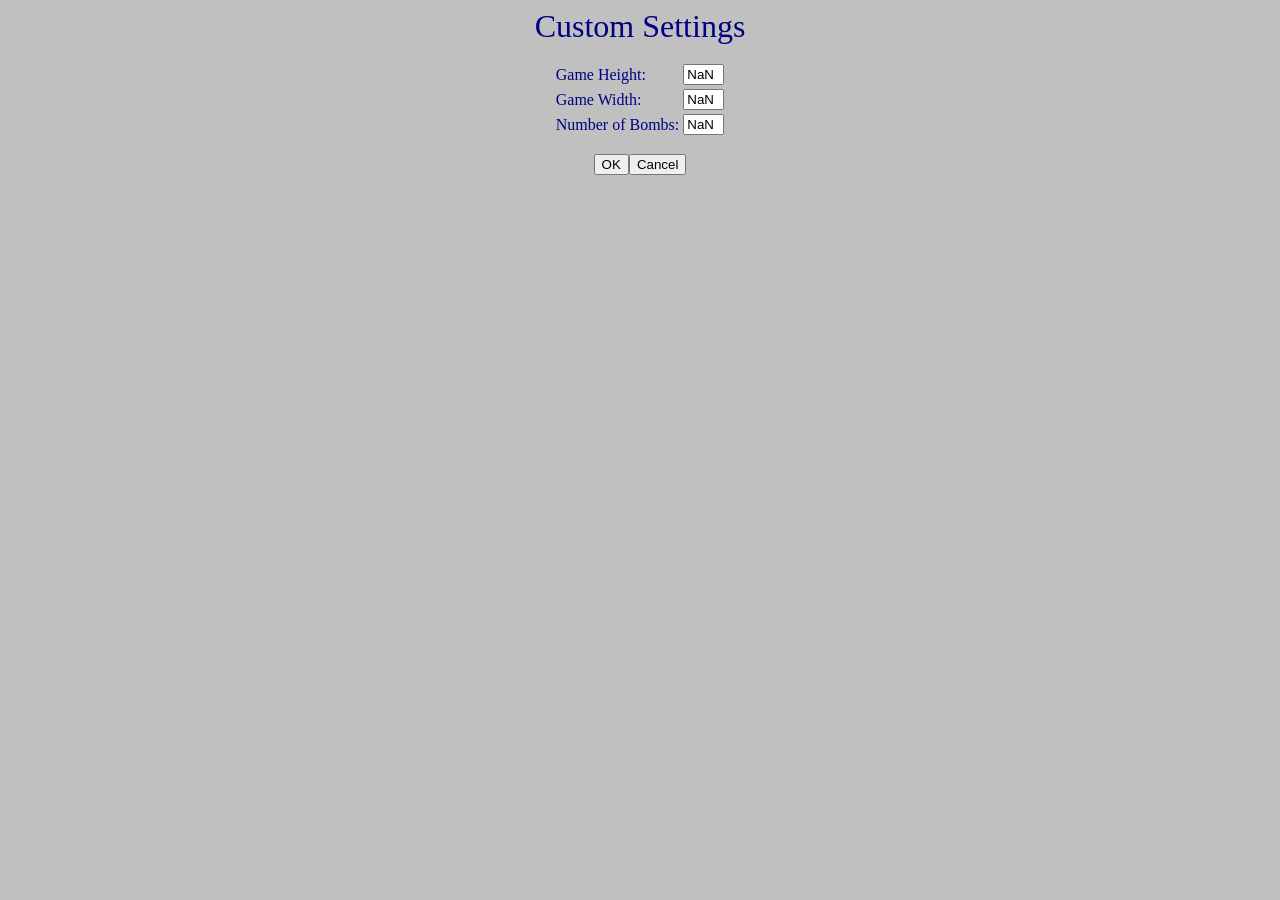
<file: minesweeper/minecustom.html>
<html>

<head>
<meta http-equiv="Content-Type" content="text/html; charset=iso-8859-1">
<meta name="Author" content="Shep Poor">
<meta name="Description" content="Custom JavsScript Minesweeper">
<title>Custom JavaScript MineSweeper Settings</title>
</head>

<body bgcolor="#C0C0C0" text="#000080" link="#0000FF"
vlink="#008000" alink="#00FFFF">
<script language="JavaScript" src="minecookie.js"></SCRIPT>
<script language="JavaScript"><!--


   // Read in the board dimensions cookies
   maxX=parseInt(getCookie("maxX"),10)+1;  // Cells wide (0..n-1)
   maxY=parseInt(getCookie("maxY"),10)+1;  // Cells high (0..n-1)
   maxNumBombs = parseInt(getCookie("maxNumBombs"),10);


function launchGame() {
   // Extract the 3 entered values
   maxX = document.CustomForm.maxX.value;
   maxY = document.CustomForm.maxY.value;
   maxNumBombs = document.CustomForm.maxNumBombs.value;
   // This pre-calc just makes the next "if" easier to handle.
   maxLegalBombs = Math.round((maxX)*(maxY) / 3)  // Max 1/3 of all cells
   // Make sure all values are numbers and are within range
   if ((isNaN(maxX)) || (maxX<8) || (maxX>32) || (isNaN(maxY)) || (maxY<8) || (maxY>24) || (isNaN(maxNumBombs)) || (maxNumBombs<1) || (maxNumBombs>maxLegalBombs)) {
      // Not in range: Fancy alert screen
      alert("Minesweeper dimensions invalid:\n\tGame Height: from 8 to 24\n\tGame Width: From 8 to 32\n\tBombs: 1 to 1/3 of squares");
      // Cancel the submit
      return false;}
   else {
      // Mist be ok. Save values
      // Extract the 3 entered values
      setCookie("gameFormat","Custom");
      setCookie("maxX",maxX-1);
      setCookie("maxY",maxY-1);
      setCookie("maxNumBombs",maxNumBombs);
      // Open the game board launcher
      window.open('minecore.html','minesweeper','toolbar=0,directories=0,menubar=0,scrollbars=0,resizable=0,width=1,height=1,dependent=0');
      // Close this window
      window.close(); } }


// Called when the Cancel button is pressed
function keepSettings() {
   // Open the game board launcher with no changes
   window.open('minecore.html','minesweeper','toolbar=0,directories=0,menubar=0,scrollbars=0,resizable=0,width=1,height=1,dependent=0');
   // Close this window
   window.close(); }


// --></script>


<p align="center"><font size="6">Custom Settings</font></p>

<form name="CustomForm">
    <div align="center"><center><table border="0">
        <tr>
            <td>Game Height:</td>
            <td>
               <script language="JavaScript1.1">
               document.writeln('<input type="text" size="3" name="maxY" value="' + (maxY) + '">');
               </script>
            </td>
        </tr>
        <tr>
            <td>Game Width:</td>
            <td>
               <script language="JavaScript1.1">
               document.writeln('<input type="text" size="3" name="maxX" value="' + (maxX) + '">');
               </script>
            </td>
        </tr>
        <tr>
            <td>Number of Bombs:</td>
            <td>
               <script language="JavaScript1.1">
               document.writeln('<input type="text" size="3" name="maxNumBombs" value="' + maxNumBombs + '">');
               </script>
            </td>
        </tr>
    </table>
    </center></div><center><p><input type="submit"
    name="OKButton" value="OK"
    onclick="launchGame()"><input type="submit"
    name="CancelButton" value="Cancel"
    onclick="keepSettings()"></p></center>
</form>
</body>
</html>
</file>
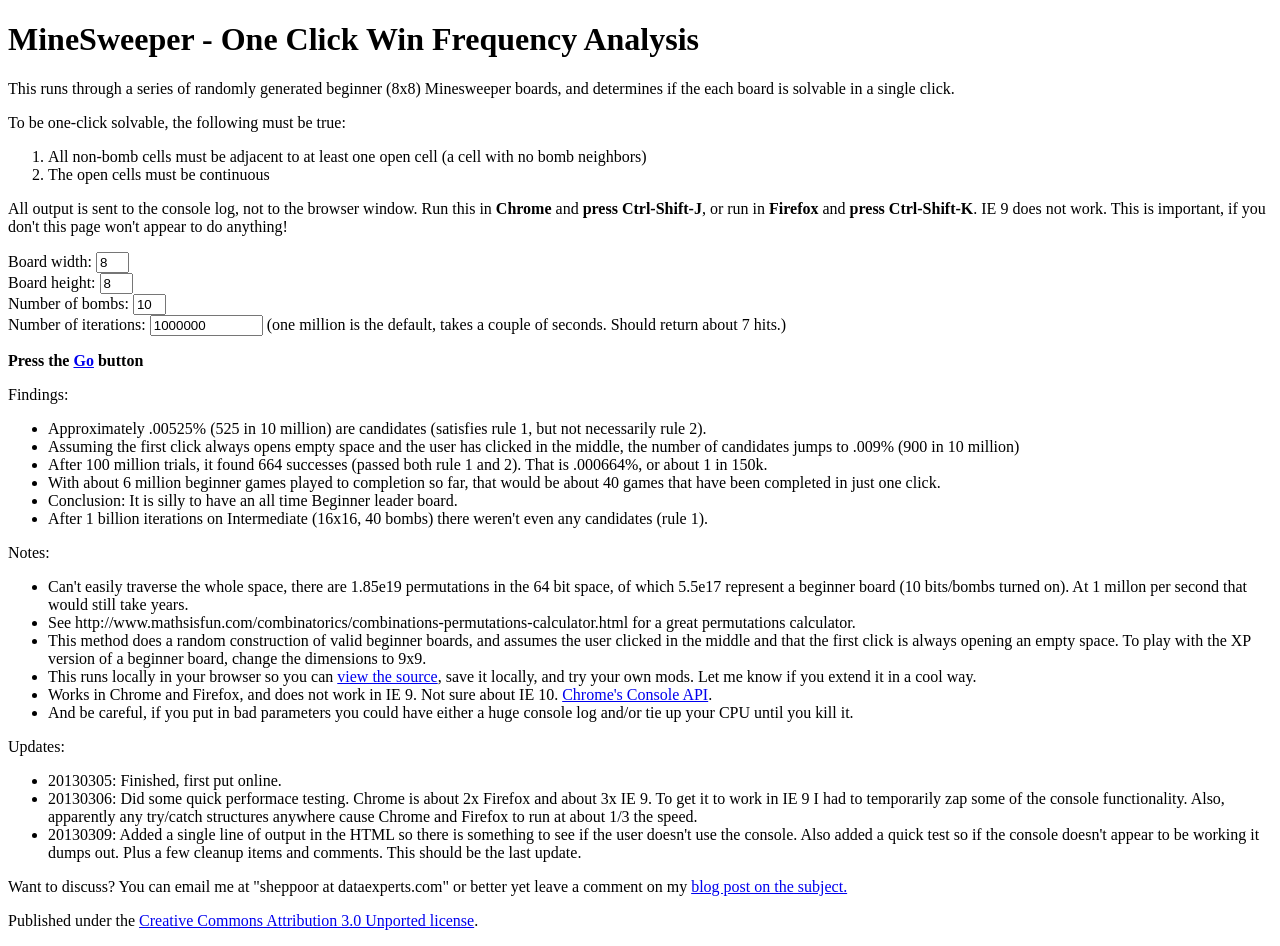
<file: minesweeper/oneclickfreq.html>
<!DOCTYPE html>
<html>
<head>

<meta charset="UTF-8">
<title>MineSweeper - One Click Win Frequency Analysis</title>

<script type="text/javascript">

// A few globals (so the recursive fns don't need extra params)
var maxX, maxY;             // Board width and height as n-1 for easy 0..n-1 array indexing.
var maxCells;               // Calc'd based on maxX and maxY. Also as 0..n-1.
var indxCenter;             // Index for the center of the 2-dimensional board
var maxNumBombs;            // Number of bombs, as n.
var isaBombArray;           // Flat (one dimension) board array. Set to 1 for bombs, 0 otherwise.
var hasBombNeighbors;       // Set to 1 if has any neighbor bombs. Also 1 if it is a bomb.

// no need for jQuery, but the $ shortcut is quite handy. For a single DOM object, not collections.
function $(id) { return document.getElementById(id); }  

// This turns the board layout into a base64 string for easy transport as a single param.
// The output string contains the dimensions (bytes 0 & 1) and the location of all bombs as bits,
// 6 cells per base64 byte.
// This fn is completely unnessary for this page but fun for some future ideas...
function boardToBase64() {
    var base64Vec="ABCDEFGHIJKLMNOPQRSTUVWXYZabcdefghijklmnopqrstuvwxyz0123456789+/=";
    var bits=0;         // builds up the 6 bits used to create the next base64 character
    var strResult="";
    for (var indx=0; indx<=maxCells; indx++) {
      // Every 6 cells, push the new base64 charcter into the result string.
      if ((indx > 0) && ((indx % 6) == 0)) {
        strResult += base64Vec.charAt(bits);
        bits = 0;
      }
      // Builds a byte from 1st bit up to the 6th bit.
      bits = bits | (isaBombArray[indx] * (1 << (indx%6)));  // Shifting is faster than Math.pow() for base 2 powers
    }
    // Prepend the board dimensions, and append the remaining bits.
    // The remaining bits may not be a full 6 bits, but any unused bits were initialized to 0 anyway.
    strResult = base64Vec.charAt(maxX) + base64Vec.charAt(maxY) + strResult + base64Vec.charAt(bits);
    return strResult;
}


// Format the board into the log so it is easier to read.
// Using various utf-8 chars in the console log, looks better than normal "*#."
// This fn is also not necessary for the task at hand, but a nice routine to validate the results.
function prettyPrintBoard(thisIteration) {
    console.groupCollapsed("Board for iteration "+thisIteration.toLocaleString());
    console.log("Binary Array: "+isaBombArray.join(""));
    console.log("base64 Encoded: "+boardToBase64());
    var strOut="";
    var indx;
    for (var y=0; y<=maxY; y++) {
        for (var x=0; x<=maxX; x++) {
            indx = x+y*(maxX+1);
            if (isaBombArray[indx]==1) strOut += "\u273d" //  Heavy Teardrop-Spoked Asterisk
            else if (hasBombNeighbors[indx]==1) strOut += "\u2022"  // bullet
            else if (indx==indxCenter) strOut += "\u2715" // cross (multiply). Marked the click point.
            else strOut += "\u00B7";    // middot
        }
        console.log(strOut+"  "+y);   // Trailing row # prevents firefox console from collapsing lines
        strOut = "";
    }
    console.groupEnd();
}



// Return the number of continuous empty cells from a starting point.
// This is a recursive function, called initally with the middle cell.
// Note this is destructive to hasBombNeighbors, sets empty cells to "99" as it goes.
// (No need to clone hasBombNeighbors since this is the last step before the next iteration anyway.)
function countContinuousEmptyCells(indx) {
    var cnt = 0;    // Sum of empty cells including successive recursive calls.
    if (hasBombNeighbors[indx]==0) {
        cnt++;
        hasBombNeighbors[indx]=99; // Flag this cell so it isn't encountered again
        // Checks bounds here since it can't identify left/right wrap around after the recursive call.
        if (indx % (maxX+1) > 0) cnt += countContinuousEmptyCells(indx-1);          // left
        if (indx > maxX) cnt += countContinuousEmptyCells(indx-(maxX+1));           // above
        if ((indx+1) % (maxX+1) > 0) cnt += countContinuousEmptyCells(indx+1);      // right
        if (indx+maxX < maxCells) cnt += countContinuousEmptyCells(indx+(maxX+1));  // below
    }
    return cnt;
}



// This is the main routine
function startProcess() {

    // The console is required (I especially love the grouping and timing capabilities)
    // IE doesn't support these. This test checks and dumps out if the console is not there or not fully implemented.
    if (( window.console == undefined) || (window.console.time == undefined)) {
      $("divResult").innerHTML="Your browser doesn't seem to support the console API as used on this page. For Chrome press Ctrl-Shift-J, for Firefox press Ctrl-Shift-K. It will not work in IE 10 and below.";
      return;
    }

    // Note that some vars are global so they can be used in the above fns.
    var i, j;           // Reused for looping through x and y dimensions
    var x, y;           // board x and y coordinates for a given array index
    var indx;           // Reused index into the arrays
    var iterations;    // main loop
    var candidates = 0; // simple counter, report stats at the end
    var success = 0;    // simple counter, report stats at the end
    var emptyCells;     // Needed in the last step: # of cells that have no neighbor bombs
    var isBoardOk, hasOpenNeighbor;     // Flags used while processing
    
    // Load the variables from the input fields, initialize variables
    // (Not validating or sanitizing, just local running anyway)
    maxX = parseInt($("fldWidth").value) - 1;
    maxY = parseInt($("fldHeight").value) - 1;
    maxCells = (maxX+1)*(maxY+1)-1;
    maxNumBombs = parseInt($("fldBombs").value);
    iterations = parseInt($("fldIterations").value);
    isaBombArray = new Array(maxCells);
    hasBombNeighbors = new Array(maxCells);
    indxCenter = Math.floor((maxY+1) / 2)*(maxX+1) + Math.floor((maxX+1) / 2);
    
    console.log("Started for "+iterations.toLocaleString()+" iterations");
    console.time("One-Click-Win Minesweeper Boards Frequency Tool");

    for (var mainloop=0; mainloop < iterations; mainloop++) {
        // Initialize the board
        for (indx=0; indx<=maxCells; indx++) {
            isaBombArray[indx] = 0;
            hasBombNeighbors[indx] = 0;
        }

        // Create the new board
        for (var bombs=0; bombs<maxNumBombs; bombs++) {
            // Pick a randome place for a bomb
            // Careful here: if you set it to more bombs then cells you will be stuck in the do loop forever.
            do { indx = Math.floor(Math.random() * (maxCells+1)); }
              // Must not already be marked as a bomb
              // Also assumes that FirstClickUseful is on and the user has clicked in the middle.
              // Careful with the math to exclude the center 9 cells!
              while (! ((isaBombArray[indx] == 0) && (
                (indx<(indxCenter-maxX-2)) || 
                (indx>(indxCenter+maxX+2)) ||
                ((indx>(indxCenter-maxX)) && (indx<indxCenter-1)) ||
                ((indx<(indxCenter+maxX)) && (indx>indxCenter+1)) ) ) );
            isaBombArray[indx] = 1;
            // Traverse the adjacent cells, marking that they have a neighbor bomb
            x = indx % (maxX+1);
            y = Math.floor(indx / (maxX+1));
            for (i=x-1; i<=x+1; i++) {
                for (j=y-1; j<=y+1; j++) {
                    if ((0<=i) && (i<=maxX) && (0<=j) && (j<=maxY)) {
                        hasBombNeighbors[i+j*(maxX+1)] = 1; } } }
        }

        // Make sure each cell is a bomb, is an open cell, or has an open cell neighbor.
        // This determines if the board is a "candidate", but it still may not have continuous empty space.
        isBoardOk = true;
        for (indx=0; indx<=maxCells; indx++) {
            if (isaBombArray[indx]==0) {
                if (hasBombNeighbors[indx]==1) {
                    x = indx % (maxX+1);
                    y = Math.floor(indx / (maxX+1));
                    hasOpenNeighbor = false;
                    for (i=x-1; i<=x+1; i++) {
                        for (j=y-1; j<=y+1; j++) {
                            if ((0<=i) && (i<=maxX) && (0<=j) && (j<=maxY)) {
                                if (hasBombNeighbors[i+j*(maxX+1)]==0) hasOpenNeighbor = true;
                    } } }
                    if (! hasOpenNeighbor) {
                        isBoardOk = false;
                        break;
                    }
        } } }

        if (isBoardOk) {
            // So far so good, passed rule #1.
            candidates++;
            
            // Count how many empty cell spaces there are
            emptyCells = 0;
            for (indx=0; indx<=maxCells; indx++) {
                if ((isaBombArray[indx]==0) && (hasBombNeighbors[indx]==0)) emptyCells++;
            }

            // Determine if the empty cell space is continuous
            // Since the center is being blocked out (assume click in the center), use that as the starting point.
            if (emptyCells == countContinuousEmptyCells(indxCenter)) {
                success++;
                prettyPrintBoard(mainloop);
            }
        }
    }

    console.timeEnd("One-Click-Win Minesweeper Boards Frequency Tool");
    console.log("In "+iterations.toLocaleString()+" iterations, found "+candidates+" candidates, of which "+success+" are single-click-to-win boards");
    $("divResult").innerHTML="In "+iterations.toLocaleString()+" iterations, found "+candidates+" candidates, of which "+success+" are single-click-to-win boards";
}

</script>

</head>

<body>
	<h1>MineSweeper - One Click Win Frequency Analysis</h1>
	<p>
        This runs through a series of randomly generated beginner (8x8) Minesweeper boards, 
        and determines if the each board is solvable in a single click.
	</p>

	<p>
    To be one-click solvable, the following must be true:
	</p>
  <ol>
      <li>All non-bomb cells must be adjacent to at least one open cell (a cell with no bomb neighbors)</li>
      <li>The open cells must be continuous</li>
  </ol>

	<p>All output is sent to the console log, not to the browser window.
        Run this in <strong>Chrome</strong> and <strong>press Ctrl-Shift-J</strong>, or
        run in <strong>Firefox</strong> and <strong>press Ctrl-Shift-K</strong>.
        IE 9 does not work.
        This is important, if you don't this page won't appear to do anything!</p>

    <p>
        Board width: <input type="text" id="fldWidth" size="2" value="8"><br />
        Board height: <input type="text" id="fldHeight" size="2" value="8"><br />
        Number of bombs: <input type="text" id="fldBombs" size="2" value="10"><br />
        Number of iterations: <input type="text" id="fldIterations" size="12" value="1000000"> (one million is the default, takes a couple of seconds. Should return about 7 hits.)
    </p>

    <p>
    	<strong>Press the <a href="javascript:startProcess();">Go</a> button</strong>
    </p>
    <em><div id="divResult"></div></em>
    <p>Findings:</p>
    <ul>
        <li>Approximately .00525% (525 in 10 million) are candidates 
            (satisfies rule 1, but not necessarily rule 2).</li>
        <li>Assuming the first click always opens empty space and the user has clicked in the middle, 
            the number of candidates jumps to .009% (900 in 10 million)</li>
        <li>After 100 million trials, it found 664 successes (passed both rule 1 and 2). That is .000664%, or about 1 in 150k.</li>
        <li>With about 6 million beginner games played to completion so far, 
            that would be about 40 games that have been completed in just one click.</li>
        <li>Conclusion: It is silly to have an all time Beginner leader board.</li>
        <li>After 1 billion iterations on Intermediate (16x16, 40 bombs) there weren't even any candidates (rule 1).</li>
    </ul>

    <p>Notes:</p>
    <ul>
        <li>Can't easily traverse the whole space, there are 1.85e19 permutations in the 64 bit space, of which
            5.5e17 represent a beginner board (10 bits/bombs turned on). At 1 millon per second that
            would still take years.</li>
        <li>See http://www.mathsisfun.com/combinatorics/combinations-permutations-calculator.html for
            a great permutations calculator.</li>
        <li>This method does a random construction of valid beginner boards, and assumes the user clicked
            in the middle and that the first click is always opening an empty space.
            To play with the XP version of a beginner board, change the dimensions to 9x9.</li>
        <li>This runs locally in your browser so you can <a href="view-source:http://www.chezpoor.com/minesweeper/oneclickfreq.html">view the source</a>, save it locally, and try your own mods. Let me know if you extend it
            in a cool way.</li>
        <li>Works in Chrome and Firefox, and does not work in IE 9. Not sure about IE 10.
            <a href="https://developers.google.com/chrome-developer-tools/docs/console">Chrome's Console API</a>.</li>
        <li>And be careful, if you put in
            bad parameters you could have either a huge console log and/or tie up your CPU until you kill it.</li>
    </ul>
    
    <p>Updates:</p>
    <ul>
        <li>20130305: Finished, first put online.</li>
        <li>20130306: Did some quick performace testing. Chrome is about 2x Firefox and about 3x IE 9.
            To get it to work in IE 9 I had to temporarily zap some of the console functionality. Also,
            apparently any try/catch structures anywhere cause Chrome and Firefox to run at about 1/3 the speed.</li>
        <li>20130309: Added a single line of output in the HTML so there is something to see 
            if the user doesn't use the console. Also added a quick test so if the console doesn't appear to 
            be working it dumps out. Plus a few cleanup items and comments. This should be the last update.</li>
    </ul>

    <p>Want to discuss? You can email me at &quot;sheppoor at dataexperts.com&quot; or better yet leave a comment
        on my <a href="http://onelastbit.com/?p=604">blog post on the subject.</a></p>

    <p>Published under the <a href="http://creativecommons.org/licenses/by/3.0/">Creative Commons Attribution 3.0 Unported license</a>.</p>     
</body>
</html>
</file>
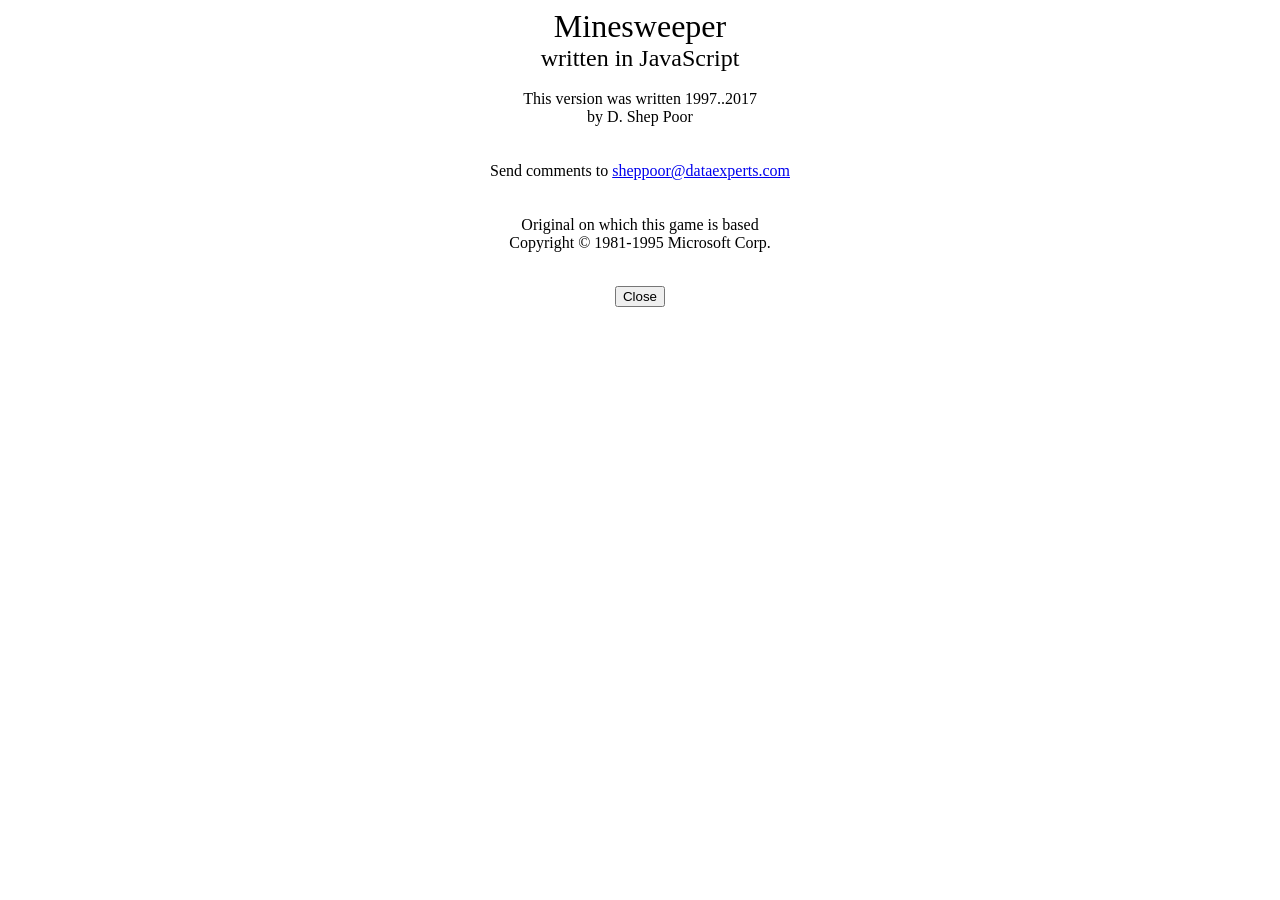
<file: minesweeper/help/mineabout.html>
<html>
<head>
   <meta http-equiv="Content-Type" content="text/html; charset=iso-8859-1">
   <meta name="Author" content="Shep Poor">
   <title>About JavaScript MineSweeper</title>
</head>


<body>

<center>

<font size=+3>Minesweeper</font><br />

<font size=+2>written in JavaScript</font><br /><br />

This version was written 1997..2017<br />by D. Shep Poor<br />

<br /><br />

Send comments to <a href="mailto:sheppoor@dataexperts.com">sheppoor@dataexperts.com</a>

<br /><br /><br />

Original on which this game is based<br />

Copyright &copy; 1981-1995 Microsoft Corp.

<br /><br />

<form name="CloseForm" Method="post" action="Dummy Action">
<p><input type="button" name="dontSubmitButton" value="Close" onClick="window.close();"></p>
</form>

</center>

</body>
</html>
</file>
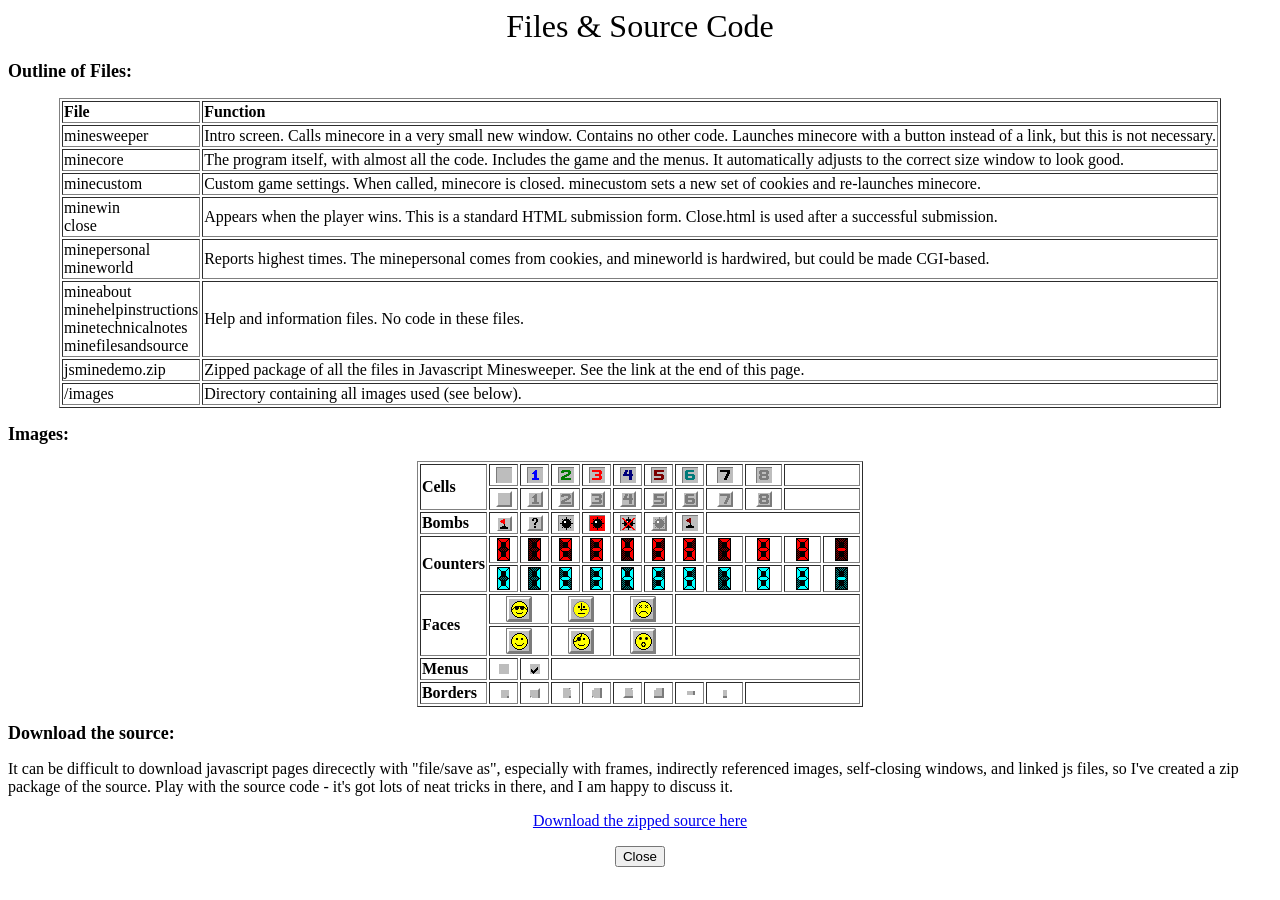
<file: minesweeper/help/minefilesandsource.html>
<html>

<head>
<meta http-equiv="Content-Type"
content="text/html; charset=iso-8859-1">
<meta http-equiv="Copyright" content="1997 D. Shep Poor">
<meta name="Author" content="Shep Poor">
<title>JavaScript MineSweeper File Download</title>
</head>

<body>

<p align="center"><font size="6">Files &amp; Source Code</font>
</p>


<p><a name="outline"></a></p>

<p><font size="4"><b>Outline of Files:</b></font> </p>
<div align="center"><center>

<table border="1">
    <tr>
        <th align="left">File</th>
        <th align="left">Function</th>
    </tr>
    <tr>
        <td>minesweeper</td>
        <td>Intro screen. Calls minecore in a very small new window.
        Contains no other code. Launches minecore with a
        button instead of a link, but this is not necessary.</td>
    </tr>
    <tr>
        <td>minecore</td>
        <td>The program itself, with almost all the code.
        Includes the game and the menus. It automatically adjusts to
        the correct size window to look good.</td>
    </tr>
    <tr>
        <td>minecustom</td>
        <td>Custom game settings. When called, minecore is
        closed. minecustom sets a new set of cookies and re-launches 
        minecore.</td>
    </tr>
    <tr>
        <td>minewin<br>
        close</td>
        <td>Appears when the player wins. This is a standard HTML
        submission form. Close.html is used after a successful submission.</td>
    </tr>
    <tr>
        <td>minepersonal<br>
        mineworld</td>
        <td>Reports highest times. The minepersonal comes from
        cookies, and mineworld is hardwired, but could be made
        CGI-based.</td>
    </tr>
    <tr>
        <td>mineabout<br>
        minehelpinstructions<br>
        minetechnicalnotes<br>
        minefilesandsource</td>
        <td>Help and information files. No code in these files.</td>
    </tr>
    <tr>
        <td>jsminedemo.zip</td>
        <td>Zipped package of all the files in Javascript
        Minesweeper. See the link at the end of this page.</td>
    </tr>
    <tr>
        <td>/images</td>
        <td>Directory containing all images used (see below).</td>
    </tr>
</table>
</center></div>

<p><a name="images"></a></p>

<p><font size="4"><b>Images:</b></font> </p>
<div align="center"><center>

<table border="1">
    <tr>
        <td rowspan=2><strong>Cells</strong></td>
        <td align="center" width="25"><img src="../images/open0.gif"
        width="16" height="16"></td>
        <td align="center" width="25"><img src="../images/open1.gif"
        width="16" height="16"></td>
        <td align="center" width="25"><img src="../images/open2.gif"
        width="16" height="16"></td>
        <td align="center" width="25"><img src="../images/open3.gif"
        width="16" height="16"></td>
        <td align="center" width="25"><img src="../images/open4.gif"
        width="16" height="16"></td>
        <td align="center" width="25"><img src="../images/open5.gif"
        width="16" height="16"></td>
        <td align="center" width="25"><img src="../images/open6.gif"
        width="16" height="16"></td>
        <td align="center" width="25"><img src="../images/open7.gif"
        width="16" height="16"></td>
        <td align="center" width="25"><img src="../images/open8.gif"
        width="16" height="16"></td>
        <td align="center" colspan=2>&nbsp;</td>
    </tr>
    <tr>
        <td align="center" width="25"><img src="../images/blank.gif"
        width="16" height="16"></td>
        <td align="center" width="25"><img src="../images/shadow1.gif"
        width="16" height="16"></td>
        <td align="center" width="25"><img src="../images/shadow2.gif"
        width="16" height="16"></td>
        <td align="center" width="25"><img src="../images/shadow3.gif"
        width="16" height="16"></td>
        <td align="center" width="25"><img src="../images/shadow4.gif"
        width="16" height="16"></td>
        <td align="center" width="25"><img src="../images/shadow5.gif"
        width="16" height="16"></td>
        <td align="center" width="25"><img src="../images/shadow6.gif"
        width="16" height="16"></td>
        <td align="center" width="25"><img src="../images/shadow7.gif"
        width="16" height="16"></td>
        <td align="center" width="25"><img src="../images/shadow8.gif"
        width="16" height="16"></td>
        <td align="center" colspan=2>&nbsp;</td>
    </tr>
    <tr>
        <td><strong>Bombs</strong></td>
        <td align="center" width="25"><img
        src="../images/bombflagged.gif" width="16" height="15"></td>
        <td align="center" width="25"><img
        src="../images/bombquestion.gif" width="16" height="16"></td>
        <td align="center" width="25"><img
        src="../images/bombrevealed.gif" width="16" height="16"></td>
        <td align="center" width="25"><img
        src="../images/bombdeath.gif" width="16" height="16"></td>
        <td align="center" width="25"><img
        src="../images/bombmisflagged.gif" width="16" height="16"></td>
        <td align="center" width="25"><img
        src="../images/shadowbomb.gif" width="16" height="16"></td>
        <td align="center" width="25"><img
        src="../images/bombdisarmed.gif" width="16" height="16"></td>
        <td align="center" colspan="4" width="150">&nbsp;</td>
    </tr>
    <tr>
        <td rowspan=2><strong>Counters</strong></td>
        <td align="center" width="25"><img src="../images/time0.gif"
        width="13" height="23"></td>
        <td align="center" width="25"><img src="../images/time1.gif"
        width="13" height="23"></td>
        <td align="center" width="25"><img src="../images/time2.gif"
        width="13" height="23"></td>
        <td align="center" width="25"><img src="../images/time3.gif"
        width="13" height="23"></td>
        <td align="center" width="25"><img src="../images/time4.gif"
        width="13" height="23"></td>
        <td align="center" width="25"><img src="../images/time5.gif"
        width="13" height="23"></td>
        <td align="center" width="25"><img src="../images/time6.gif"
        width="13" height="23"></td>
        <td align="center" width="25"><img src="../images/time7.gif"
        width="13" height="23"></td>
        <td align="center" width="25"><img src="../images/time8.gif"
        width="13" height="23"></td>
        <td align="center" width="25"><img src="../images/time9.gif"
        width="13" height="23"></td>
        <td align="center" width="25"><img src="../images/time-.gif"
        width="13" height="23"></td>
    </tr>
    <tr>
        <td align="center" width="25"><img src="../images/moves0.gif"
        width="13" height="23"></td>
        <td align="center" width="25"><img src="../images/moves1.gif"
        width="13" height="23"></td>
        <td align="center" width="25"><img src="../images/moves2.gif"
        width="13" height="23"></td>
        <td align="center" width="25"><img src="../images/moves3.gif"
        width="13" height="23"></td>
        <td align="center" width="25"><img src="../images/moves4.gif"
        width="13" height="23"></td>
        <td align="center" width="25"><img src="../images/moves5.gif"
        width="13" height="23"></td>
        <td align="center" width="25"><img src="../images/moves6.gif"
        width="13" height="23"></td>
        <td align="center" width="25"><img src="../images/moves7.gif"
        width="13" height="23"></td>
        <td align="center" width="25"><img src="../images/moves8.gif"
        width="13" height="23"></td>
        <td align="center" width="25"><img src="../images/moves9.gif"
        width="13" height="23"></td>
        <td align="center" width="25"><img src="../images/moves-.gif"
        width="13" height="23"></td>
    </tr>
    <tr>
        <td rowspan="2"><strong>Faces</strong></td>
        <td align="center" colspan="2"><img src="../images/facewin.gif" width="26" height="26"></td>
        <td align="center" colspan="2"><img src="../images/faceclock.gif" width="26" height="26"></td>
        <td align="center" colspan="2"><img src="../images/facedead.gif" width="26" height="26"></td>
        <td align="center" colspan="5">&nbsp;</td>
    </tr>
    <tr>
        <td align="center" colspan="2"><img src="../images/facesmile.gif" width="26" height="26"></td>
        <td align="center" colspan="2"><img src="../images/facepirate.gif" width="26" height="26"></td>
        <td align="center" colspan="2"><img src="../images/faceooh.gif" width="26" height="26"></td>
        <td align="center" colspan="5">&nbsp;</td>
    </tr>
    <tr>
        <td><strong>Menus</strong></td>
        <td align="center"><img src="../images/notchecked.gif"
        width="10" height="10"></td>
        <td align="center"><img src="../images/checked.gif"
        width="10" height="10"></td>
        <td align="center" colspan="9">&nbsp;</td>
    </tr>
    <tr>
        <td><strong>Borders</strong></td>
        <td align="center" width="25"><img
        src="../images/bordertl.gif" width="10" height="10"></td>
        <td align="center" width="25"><img
        src="../images/bordertr.gif" width="10" height="10"></td>
        <td align="center" width="25"><img
        src="../images/borderjointl.gif" width="10" height="10"></td>
        <td align="center" width="25"><img
        src="../images/borderjointr.gif" width="10" height="10"></td>
        <td align="center" width="25"><img
        src="../images/borderbl.gif" width="10" height="10"></td>
        <td align="center" width="25"><img
        src="../images/borderbr.gif" width="10" height="10"></td>
        <td align="center" width="25"><img
        src="../images/borderlr.gif" width="10" height="4"></td>
        <td align="center" width="25"><img
        src="../images/bordertb.gif" width="4" height="10"></td>
        <td align="center" colspan="3" width="75">&nbsp;</td>
    </tr>
</table>
</center></div>

<p><a name="source"></a></p>

<p><font size="4"><b>Download the source:</b></font> </p>

<p>It can be difficult to download javascript pages direcectly
with &quot;file/save as&quot;, especially with frames, indirectly
referenced images, self-closing windows, and linked js files, so
I've created a zip package of the source. Play with the source
code - it's got lots of neat tricks in there, and I am happy to
discuss it.</p>

<p align="center"><a href="jsminedemo.zip">Download the zipped
source here</a></p>

<form name="CloseForm" Method="post" action="Dummy Action">
<center><p><input type="button" name="dontSubmitButton" value="Close" onClick="window.close();"></p></center>
</form>

</body>
</html>
</file>
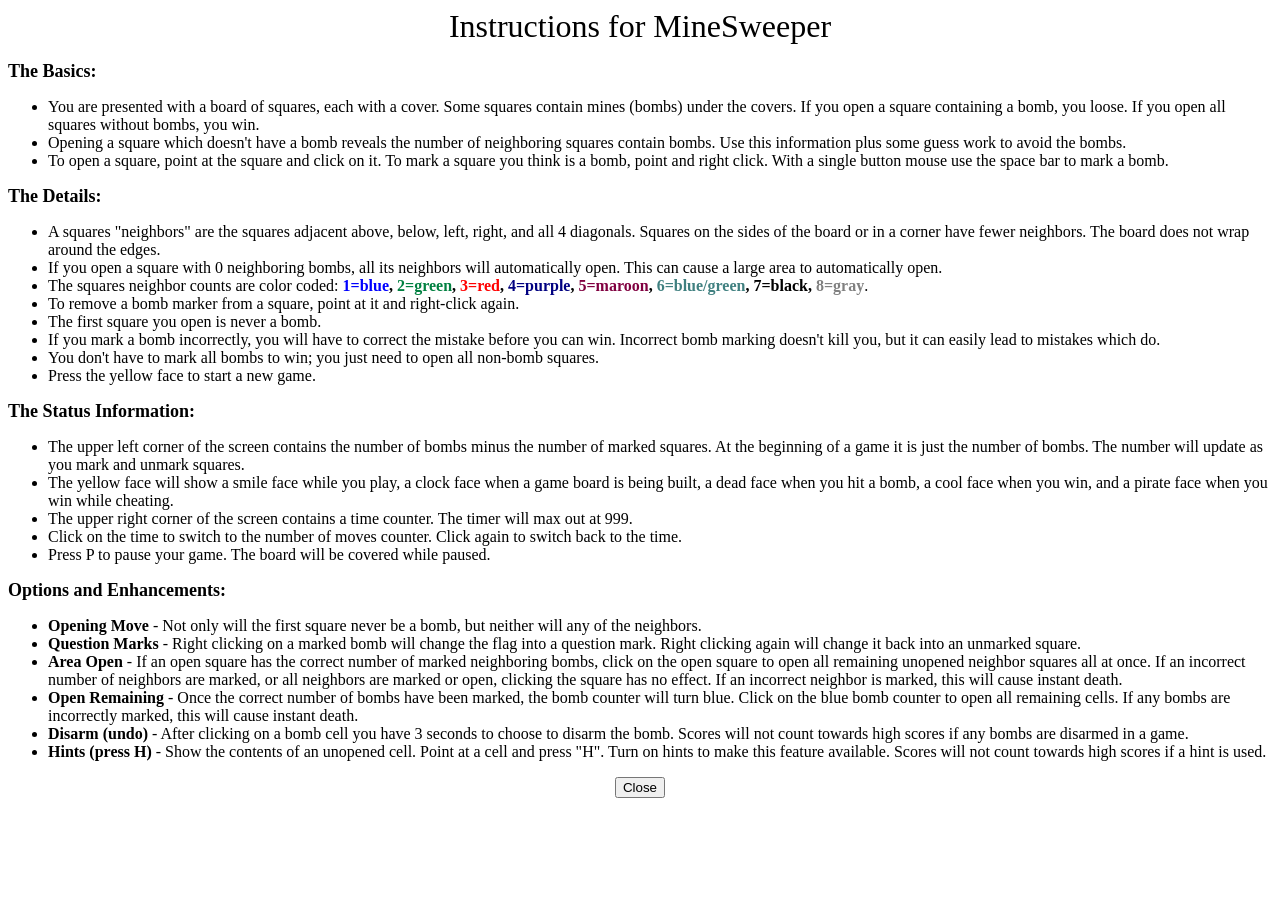
<file: minesweeper/help/minehelpinstructions.html>
<html>

<head>
<meta http-equiv="Content-Type"
content="text/html; charset=iso-8859-1">
<meta name="Author" content="Shep Poor">
<meta name="Description"
content="Instructions for playing JavaScript Minesweeper">
<meta name="GENERATOR" content="Microsoft FrontPage Express 2.0">
<title>JavaScript MineSweeper Instructions</title>
</head>

<SCRIPT LANGUAGE="JavaScript1.1">
<!--
function justClose() {
   window.close(); }
//--> 
</SCRIPT>

<body>

<p align="center"><font size="6">Instructions for MineSweeper</font>
</p>

<p><font size="4"><b>The Basics:</b></font>
</p>

<ul>
    <li>You are presented with a board of squares, each with a
        cover. Some squares contain mines (bombs) under
        the covers. If you open a square containing a bomb, you
        loose. If you open all squares without bombs, you win.</li>
    <li>Opening a square which doesn't have a bomb
        reveals the number of neighboring squares
        contain bombs. Use this information plus some guess work
        to avoid the bombs.</li>
    <li>To open a square, point at the square and click on it. To
        mark a square you think is a bomb, point and right click.
        With a single button mouse use the space bar to mark a bomb.</li>
</ul>

<p><font size="4"><b>The Details:</b></font>
</p>

<ul>
    <li>A squares &quot;neighbors&quot; are the squares adjacent
        above, below, left, right, and all 4 diagonals. Squares
        on the sides of the board or in a corner have fewer
        neighbors. The board does not wrap around the edges.</li>
    <li>If you open a square with 0 neighboring bombs, all its
        neighbors will automatically open. This can cause a 
        large area to automatically open.</li>
    <li>The squares neighbor counts are color coded: <font
        color="#0000FF"><b>1=blue</b></font><b>, </b><font
        color="#008040"><b>2=green</b></font><b>, </b><font
        color="#FF0000"><b>3=red</b></font><b>, </b><font
        color="#000080"><b>4=purple</b></font><b>, </b><font
        color="#800040"><b>5=maroon</b></font><b>, </b><font
        color="#408080"><b>6=blue/green</b></font><b>, 7=black, </b><font
        color="#808080"><b>8=gray</b></font>.</li>
    <li>To remove a bomb marker from a square, point at it and
        right-click again.</li>
    <li>The first square you open is never a bomb.</li>
    <li>If you mark a bomb incorrectly, you will have to correct
        the mistake before you can win. Incorrect bomb marking
        doesn't kill you, but it can easily lead to mistakes
        which do.</li>
    <li>You don't have to mark all bombs to win; you just need to
        open all non-bomb squares.</li>
    <li>Press the yellow face to start a new game.</li>
</ul>


<p><font size="4"><b>The Status Information:</b></font>
</p>

<ul>
    <li>The upper left corner of the screen contains the number
        of bombs minus the number of marked squares. At the
        beginning of a game it is just the number of bombs. The
        number will update as you mark and unmark squares.</li>
    <li>The yellow face will show a smile face while you play,
        a clock face when a game board is being built,
        a dead face when you hit a bomb, a cool face when you win,
        and a pirate face when you win while cheating.</li>
    <li>The upper right corner of the screen contains a time
        counter. The timer will max out at <span title="16 minutes 39 seconds">999</span>.
    <li>Click on the time to switch to the number of moves counter.
        Click again to switch back to the time.</li>
    <li>Press P to pause your game.
        The board will be covered while paused.</li>
      
</ul>


<p><font size="4"><b>Options and Enhancements:</b></font>
</p>

<ul>
    <li><b>Opening Move</b> - 
        Not only will the first square never be
        a bomb, but neither will any of the neighbors.</li>
    <li><b>Question Marks</b> -
        Right clicking on a marked bomb will change the flag into
        a question mark. Right clicking again will change
        it back into an unmarked square.</li>
    <li><b>Area Open</b> - 
        If an open square has the correct number of marked
        neighboring bombs, click on the open square to open all 
        remaining unopened neighbor squares all at once. 
        If an incorrect number of neighbors are marked, 
        or all neighbors are marked or open, clicking the 
        square has no effect.
        If an incorrect neighbor is marked, 
        this will cause instant death.</li>
    <li><b>Open Remaining</b> - 
        Once the correct number of bombs have been marked, the
        bomb counter will turn blue. Click on the blue bomb 
        counter to open all remaining cells. If any bombs 
        are incorrectly marked, this will cause
        instant death.</li>
    <li><b>Disarm (undo)</b> - 
        After clicking on a bomb cell you have 3 seconds to choose to disarm the bomb.
        Scores will not count towards high scores if any bombs are disarmed in a game.</li>
    <li><b>Hints (press H)</b> - 
        Show the contents of an unopened cell. 
        Point at a cell and press "H". Turn on hints to make this feature available.
        Scores will not count towards high scores if a hint is used.
        </li>
</ul>


<FORM NAME="CloseForm" METHOD="POST" ACTION="Dummy Action">
<CENTER><P><INPUT TYPE="button" NAME="dontSubmitButton" VALUE="Close" onClick="justClose()"></P></CENTER>
</FORM>

</body>
</html>
</file>
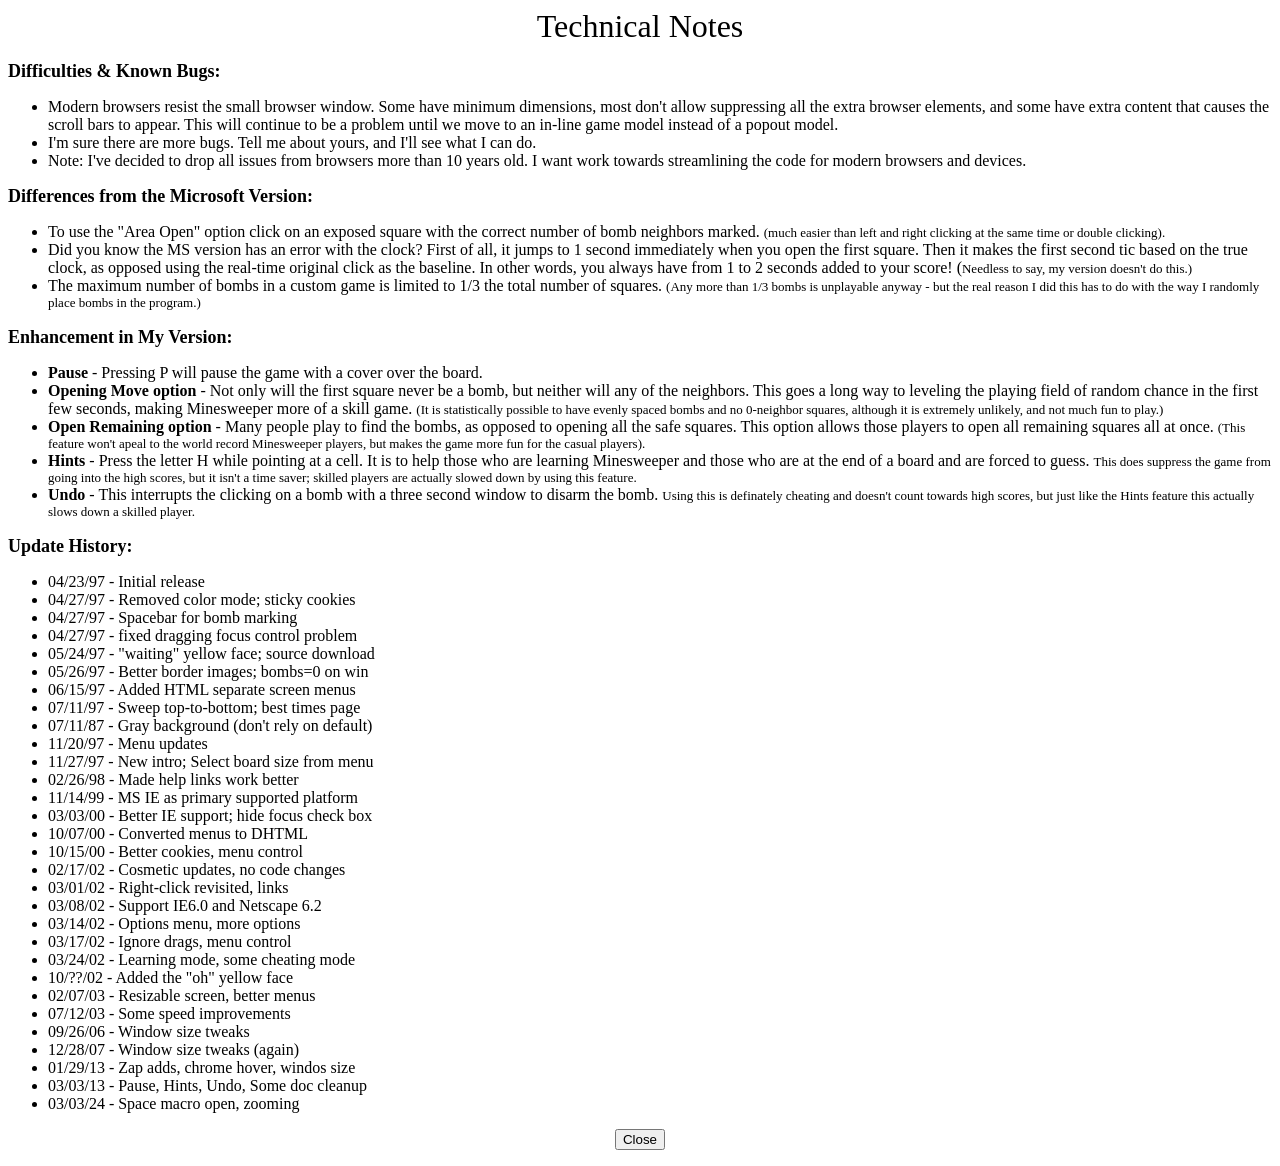
<file: minesweeper/help/minetechnicalnotes.html>
<html>

<head>
<meta http-equiv="Content-Type"
content="text/html; charset=iso-8859-1">
<meta http-equiv="Copyright" content="1997 D. Shep Poor">
<meta name="Author" content="Shep Poor">
<title>JavaScript MineSweeper Technical Notes</title>
</head>

<body>

<p align="center"><font size="6">Technical Notes</font>
</p>

<p><a name="bugs"></a><font size="4"><b>Difficulties &amp; Known
Bugs:</b></font> </p>

<ul>
    <li>Modern browsers resist the small browser window. Some have
      minimum dimensions, most don't allow suppressing all the extra
      browser elements, and some have extra content that causes the
      scroll bars to appear. This will continue to be a problem
      until we move to an in-line game model instead of a popout
    model.</li>
    <li>I'm sure there are more bugs. Tell me about yours, and
        I'll see what I can do.</li>
    <li>Note: I've decided to drop all issues from browsers more 
      than 10 years old. I want work towards streamlining the code 
      for modern browsers and devices.</li>
</ul>


<p><font size="4"><b>Differences from the Microsoft Version:</b></font> </p>

<ul>
    <li>To use the &quot;Area Open&quot; option click on
        an exposed square with the correct number of bomb
        neighbors marked. <font size="2">(much easier than left 
        and right clicking at the same time or double clicking).</font></li>
    <li>Did you know the MS version has an error with the clock?
        First of all, it jumps to 1 second immediately when you
        open the first square. Then it makes the first second tic
        based on the true clock, as opposed using the real-time
        original click as the baseline. In other words, you
        always have from 1 to 2 seconds added to your score! (<font
        size="2">Needless to say, my version doesn't do this.)</font></li>
    <li>The maximum number of bombs in a custom game is limited
        to 1/3 the total number of squares. <font size="2">(Any
        more than 1/3 bombs is unplayable anyway - but the real
        reason I did this has to do with the way I randomly place
        bombs in the program.)</font></li>
</ul>


<p><font size="4"><b>Enhancement in My Version:</b></font> </p>

<ul>
    <li><b>Pause</b> - Pressing P will pause the game with a cover over the board.</li>
    <li><b>Opening Move option</b> - Not only will the first square never
        be a bomb, but neither will any of the neighbors. This
        goes a long way to leveling the playing field of random
        chance in the first few seconds, making Minesweeper more
        of a skill game. <font size="2">(It is statistically
        possible to
        have evenly spaced bombs and no 0-neighbor squares,
        although it is extremely unlikely, and not much fun to play.)</font></li>
    <li><b>Open Remaining option</b> - Many people play to find the bombs,
        as opposed to opening all the safe squares. This option allows those players
        to open all remaining squares all at once.
        <font size="2">(This feature won't apeal to the world record
        Minesweeper players, but makes the game more fun for the casual 
        players).</font></li>
    <li><b>Hints</b> - Press the letter H while pointing at a cell.
      It is to help those who are learning Minesweeper and those who
      are at the end of a board and are forced to guess.      
      <font size="2">This does suppress the game from going into the high scores, but it
      isn't a time saver; skilled players are actually slowed down by using this
    feature. </font></li>
    <li><b>Undo</b> - This interrupts the clicking on a bomb with a three second
      window to disarm the bomb. 
      <font size="2">Using this is definately cheating and doesn't count
      towards high scores, but just like the Hints feature this actually slows
      down a skilled player.</font></li>
</ul>


<p><font size="4"><b>Update History:</b></font> </p>

<ul>
    <li>04/23/97 - Initial release</li>
    <li>04/27/97 - Removed color mode; sticky cookies</li>
    <li>04/27/97 - Spacebar for bomb marking</li>
    <li>04/27/97 - fixed dragging focus control problem</li>
    <li>05/24/97 - &quot;waiting&quot; yellow face; source download</li>
    <li>05/26/97 - Better border images; bombs=0 on win</li>
    <li>06/15/97 - Added HTML separate screen menus</li>
    <li>07/11/97 - Sweep top-to-bottom; best times page</li>
    <li>07/11/87 - Gray background (don't rely on default)</li>
    <li>11/20/97 - Menu updates</li>
    <li>11/27/97 - New intro; Select board size from menu</li>
    <li>02/26/98 - Made help links work better</li>
    <li>11/14/99 - MS IE as primary supported platform</li>
    <li>03/03/00 - Better IE support; hide focus check box</li>
    <li>10/07/00 - Converted menus to DHTML</li>
    <li>10/15/00 - Better cookies, menu control</li>
    <li>02/17/02 - Cosmetic updates, no code changes</li>
    <li>03/01/02 - Right-click revisited, links</li>
    <li>03/08/02 - Support IE6.0 and Netscape 6.2</li>
    <li>03/14/02 - Options menu, more options</li>
    <li>03/17/02 - Ignore drags, menu control</li>
    <li>03/24/02 - Learning mode, some cheating mode</li>
    <li>10/??/02 - Added the "oh" yellow face</li>
    <li>02/07/03 - Resizable screen, better menus</li>
    <li>07/12/03 - Some speed improvements</li>
    <li>09/26/06 - Window size tweaks</li>
    <li>12/28/07 - Window size tweaks (again)</li>
    <li>01/29/13 - Zap adds, chrome hover, windos size</li>
    <li>03/03/13 - Pause, Hints, Undo, Some doc cleanup</li>
    <li>03/03/24 - Space macro open, zooming</li>
</ul>

<form name="CloseForm" Method="post" action="Dummy Action">
<center><p><input type="button" name="dontSubmitButton" value="Close" onClick="window.close();"></p></center>
</form>

</body>
</html>
</file>
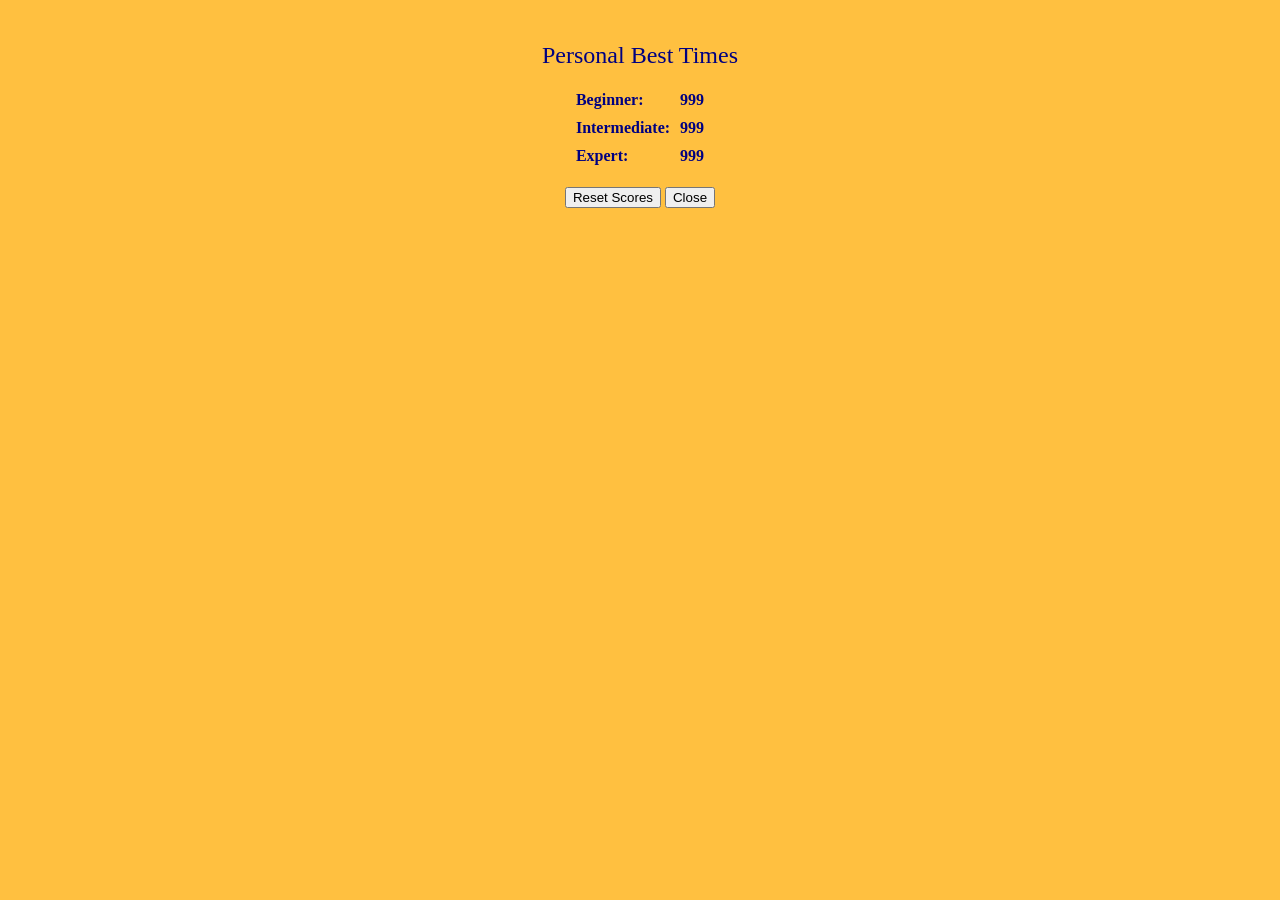
<file: minesweeper/highscores/minepersonal.html>
<html>

<head>
<meta http-equiv="Content-Type" content="text/html; charset=iso-8859-1">
<meta name="Author" content="Shep Poor">
<title>MineSweeper Personal Best</title>
</head>

<body bgcolor="#FFC040" text="#000080" link="#0000FF"
vlink="#008000" alink="#00FFFF">
<script type="text/javascript" src="../minecookie.js"></script>
<script language="JavaScript1.1">
<!--


   bestBeginner = parseInt(getCookie("Beginner"),10);
   if (isNaN(bestBeginner))
      bestBeginner = 999;
   bestIntermediate = parseInt(getCookie("Intermediate"),10);
   if (isNaN(bestIntermediate))
      bestIntermediate = 999;
   bestExpert = parseInt(getCookie("Expert"),10);
   if (isNaN(bestExpert))
      bestExpert = 999;



function scoresReset() {
   setCookie("Beginner",999);
   setCookie("Intermediate",999);
   setCookie("Expert",999);
   window.close(); }

//--> 
</script>

<br>
<center><p><font size="5">Personal Best Times</font></p></center>

<center>
  <table cellpadding=4>
    <tr>
      <td><b>Beginner:</b></td>
      <td align="right"><b>
        <script language="JavaScript1.1">
          document.write(bestBeginner);
        </script>
      </b></td>
    </tr>
    <tr>
      <td><b>Intermediate:</b></td>
      <td align="right"><b>
        <script language="JavaScript1.1">
          document.write(bestIntermediate);
        </script>
      </b></td>
    </tr>
    <tr>
      <td><b>Expert:</b></td>
      <td align="right"><b>
        <script language="JavaScript1.1">
          document.write(bestExpert);
        </script>
      </b></td>
    </tr>
  </table>
</center>

<form action="Dummy%20Action" method="POST" name="CloseForm">
    <center><p>
      <input type="button" name="resetScoresButton" value="Reset Scores" onclick="scoresReset();"> 
      <input type="button" name="dontSubmitButton" value="Close" onclick="window.close();"> 
    </p></center>
</form>
</body>
</html>
</file>
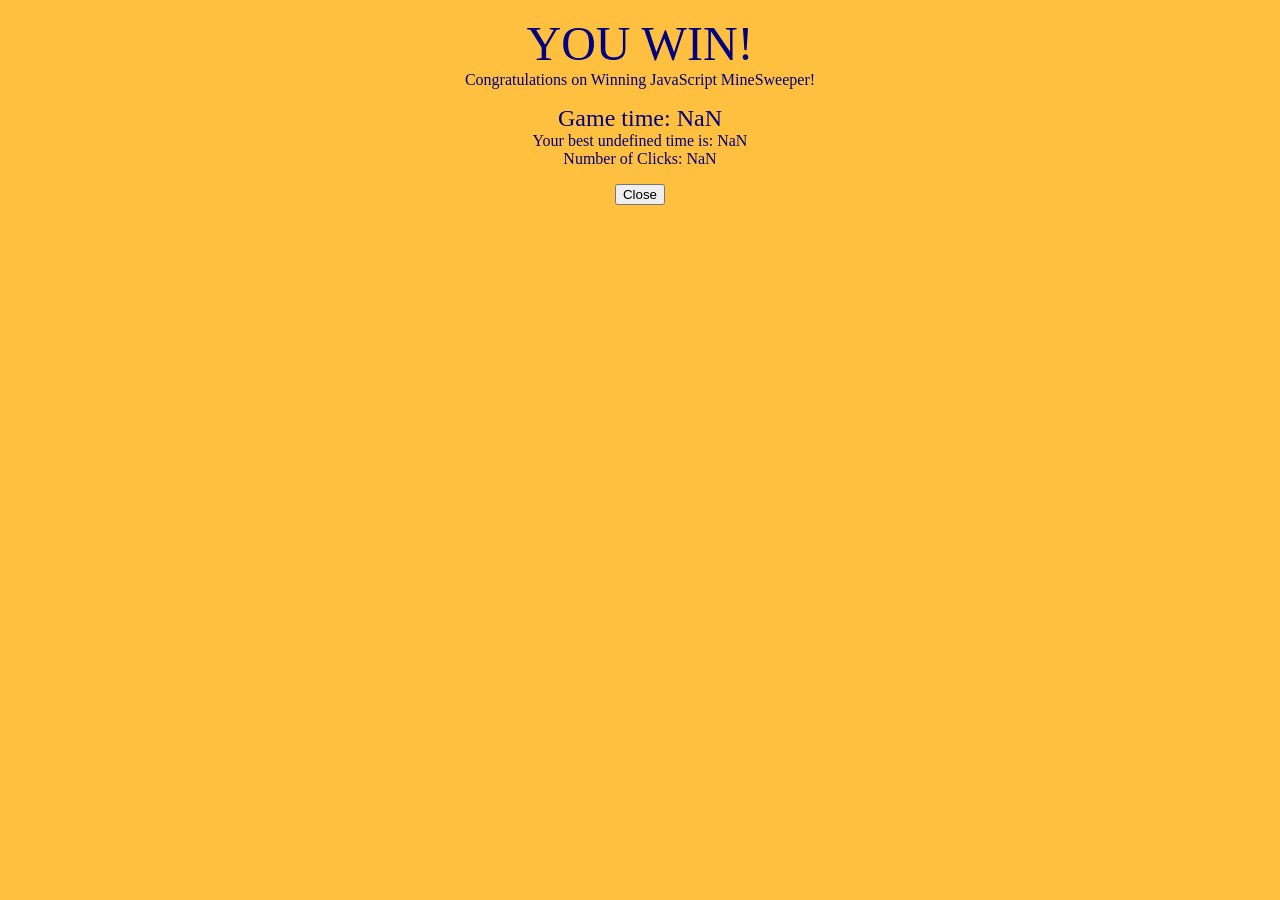
<file: minesweeper/highscores/minewin.html>
<!DOCTYPE html PUBLIC "-//W3C//DTD XHTML 1.0 Strict//EN" "http://www.w3.org/TR/xhtml1/DTD/xhtml1-strict.dtd">
<html>
<head>
   <title>You Won JavaScript MineSweeper!</title>
   <meta name="Author" content="Shep Poor">
   <meta name="Description" content="Congratulations, you win!">

<script type="text/javascript" src="../minecookie.js"></script>
<script type="text/javascript">
<!--

   // Read the 4 vars as cookies
   maxX=parseInt(getCookie("maxX"),10);  // Cells wide (0..n-1)
   maxY=parseInt(getCookie("maxY"),10);  // Cells high (0..n-1)
   maxNumBombs = parseInt(getCookie("maxNumBombs"),10); // Number bombs
   useQuestionMarks = ! (getCookie("useQuestionMarks") == 'false');
   displayTime = ! (getCookie("displayTime") == 'false');
   gameTime = parseInt(getCookie("gameTime"),10);
   numMoves = parseInt(getCookie("numMoves"),10);
   if (gameTime > 999)
      gameTime = 999;
   gameFormat = getCookie("gameFormat");
   referrer = getCookie("referrer");
   newRecord = false;  // Use to decide if "submit" button is used
   highTime = parseInt(getCookie(gameFormat),10);
   if ((gameTime < highTime) || (isNaN(highTime))) {
      newRecord = true;
      highTime = gameTime;
      setCookie(gameFormat,highTime); }
-->
</script>
</head>
<body text="#000080" bgcolor="#FFC040" link="#0000FF" vlink="#008000" alink="#00FFFF">

<center><p><font size=+4>YOU WIN!<br />
</font>Congratulations on Winning JavaScript MineSweeper!</p></center>

<form name="WinForm" method="post" action="close.html">
	<input type="hidden" name="redirect" value="http://www.chezpoor.com/minesweeper/highscores/close.html">
	<input type="hidden" name="subject" value="Minesweeper Winner">

<center><p><script language="JavaScript1.1">
   document.write("<p><font size=+2>Game time: "+gameTime+"<br /></font>");
   if (gameFormat == "Custom")
      document.write("Your game parameters were: "+(maxX+1)+"x"+(maxY+1)+" with "+maxNumBombs+" bombs.<BR>"); 
   else 
      document.write("Your best "+gameFormat+" time is: "+highTime+"<br />");
   document.write("Number of Clicks: "+numMoves+"</p>");
   document.write('<input type="hidden" name="gameFormat" value="'+gameFormat+'">');
   if (gameFormat == "Custom")
      document.write('<input type="hidden" name="gameParams" value="'+(maxX+1)+','+(maxY+1)+','+maxNumBombs+'">');
   document.write('<input type="hidden" name="gameTime" value="'+gameTime+'">');
   document.write('<input type="hidden" name="useQuestionMarks" value="'+useQuestionMarks+'">');
   document.write('<input type="hidden" name="displayTime" value="'+displayTime+'">');
   document.write('<input type="hidden" name="numMoves" value="'+numMoves+'">');
   document.write('<input type="hidden" name="referrer" value="'+referrer+'">');
</script>
</p>


<script type="text/javascript">
<!--
   document.write('<p><input id="close" type="button" name="closeButton" value="Close" onClick="window.close();"></p>');
   document.addEventListener("keyup", function(event) {
      if (event.keyCode == 13)
         window.close();
   });
-->
</script>
</center>

</form>

</body>
</html>
</file>
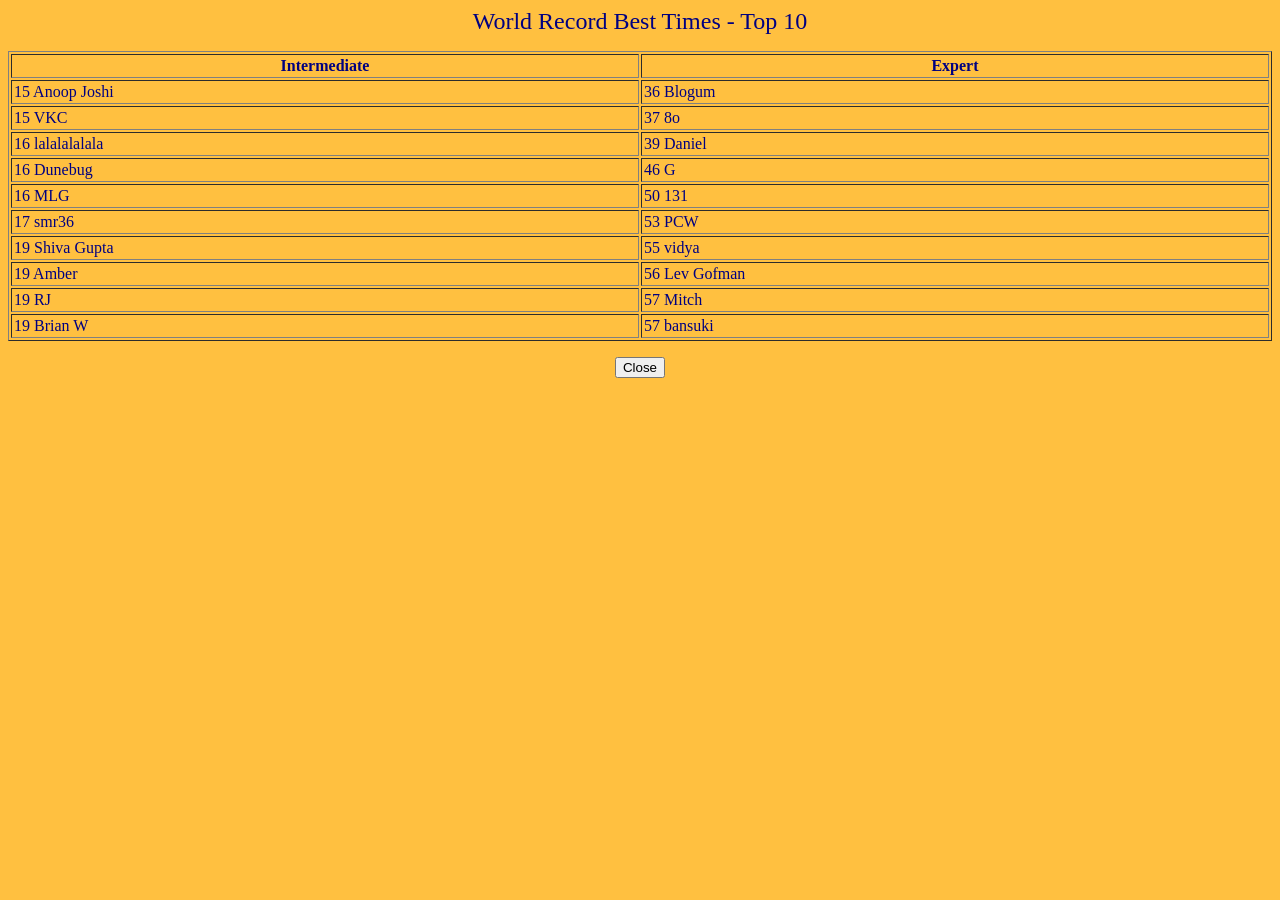
<file: minesweeper/highscores/mineworld.html>
<html>
 
<head>
<meta http-equiv="Content-Type" content="text/html; charset=iso-8859-1"> 
<meta name="author" content="Shep Poor"> 
<meta name="generator" content="Manually created based on the winning submittions from the players">

<title>MineSweeper World Records</title>
</head>

<body bgcolor="#ffc040" text="#000080" link="#0000ff" vlink="#008000" alink="#00ffff">
  
<p align="center"><font size="5">World Record Best Times - Top 10</font><br /></p>
<table border="1" cellpadding="2" width="100%">
<tr>
<td align="center" width="50%"><b>Intermediate</b></td>
<td align="center" width="50%"><b>Expert</b></td>
</tr>
<tr>
<td>15 Anoop Joshi</td>
<td>36 Blogum</td>
</tr>
<tr>
<td>15 VKC</td>
<td>37 8o</td>
</tr>
<tr>
<td>16 lalalalalala</td>
<td>39 Daniel</td>
</tr>
<tr>
<td>16 Dunebug</td>
<td>46 G</td>
</tr>
<tr>
<td>16 MLG</td>
<td>50 131</td>
</tr>
<tr>
<td>17 smr36</td>
<td>53 PCW</td>
</tr>
<tr>
<td>19 Shiva Gupta</td>
<td>55 vidya</td>
</tr>
<tr>
<td>19 Amber</td>
<td>56 Lev Gofman</td>
</tr>
<tr>
<td>19 RJ</td>
<td>57 Mitch</td>
</tr>
<tr>
<td>19 Brian W</td>
<td>57 bansuki</td>
</tr>
</table>

<form align="center" action="DummyAction" method="post" name="CloseForm">
<p align="center"><input type="button" name="dontSubmitButton" value="Close"
onclick="javascript:window.close()"></p>
</form>
</body>
</html>
</file>
